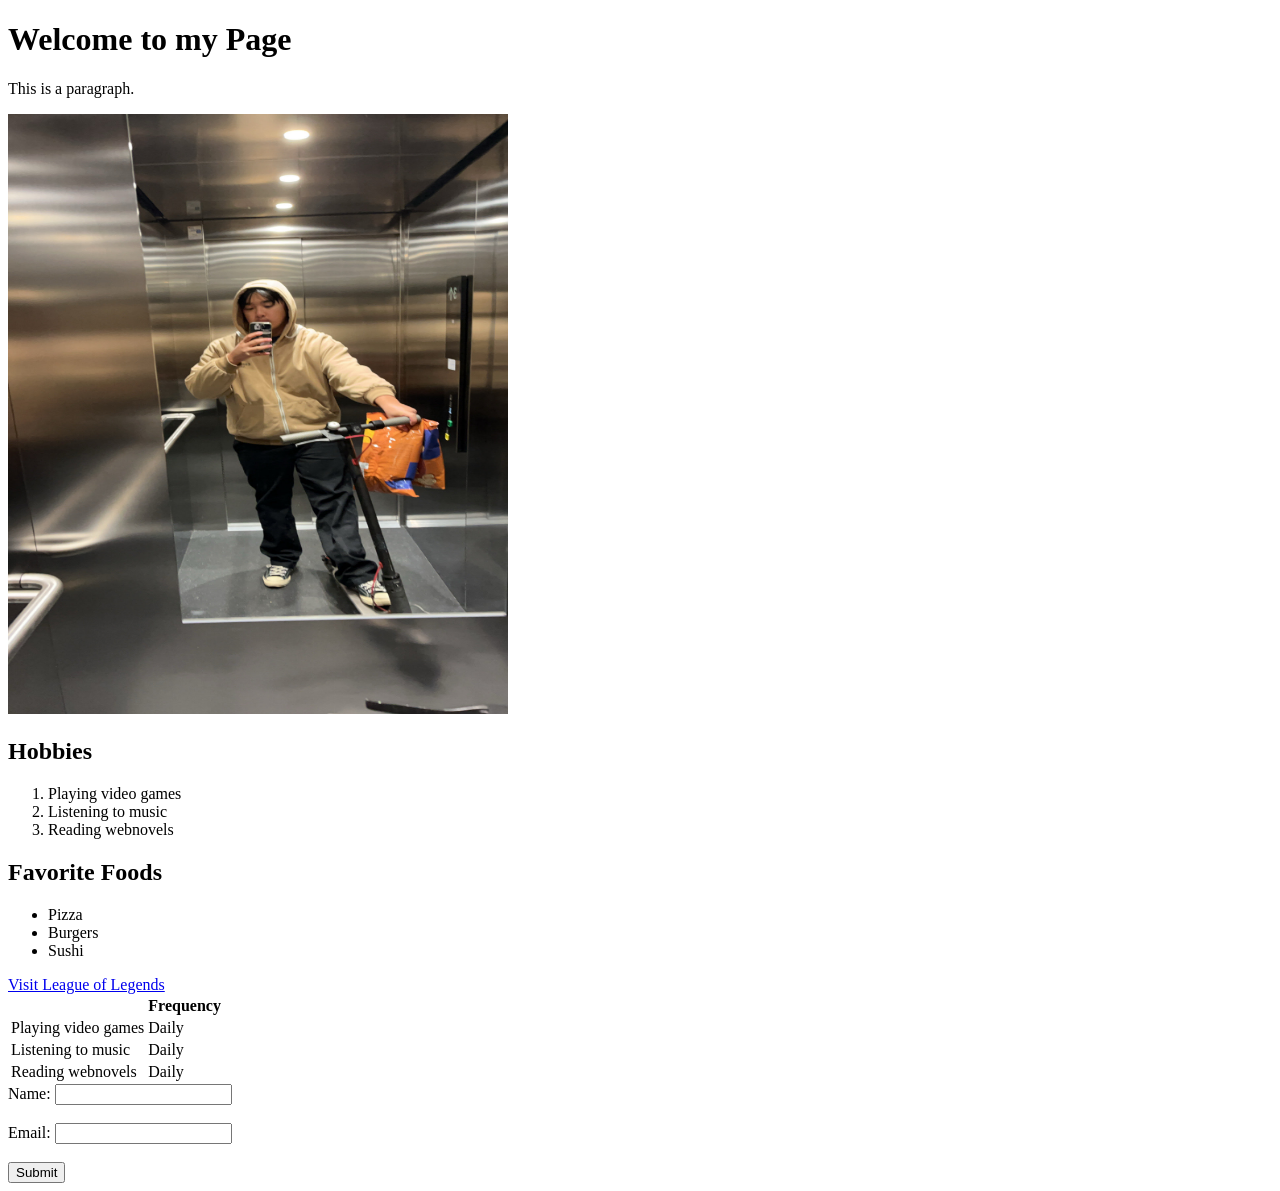
<file: ws_01/index.html>
<!DOCTYPE html>
<html lang="en">
<head>
    <meta charset="UTF-8">
    <meta name="viewport" content="width=device-width, initial-scale=1.0">
    <title>My First HTML Page</title>
</head>
<body>
    <h1>Welcome to my Page</h1>
    <p>This is a paragraph.</p>
    <img src="image.png" alt="Own picture Phong Tran" width="500" height="600">
<h2>Hobbies</h2>
<ol>
    <li>Playing video games</li>
    <li>Listening to music</li>
    <li>Reading webnovels</li>
</ol>
<h2>Favorite Foods</h2>
<ul>
    <li>Pizza</li>
    <li>Burgers</li>
    <li>Sushi</li>
</ul>
<a href="https://www.leagueoflegends.com/en-us/news/tags/patch-notes/  ">Visit League of Legends</a>
<table>
    <tr>
        <th></th>
        <th>Frequency</th>
    </tr>
    <tr>
        <td>Playing video games</td>
        <td>Daily</td>
    </tr>
    <tr>
        <td>Listening to music</td>
        <td>Daily</td>
    </tr>
    <tr>
        <td>Reading webnovels</td>
        <td>Daily</td>
    </tr>
</table>
<form>
    <label for="name">Name:</label>
    <input type="text" id="name" name="name"><br><br>
    <label for="email">Email:</label>
    <input type="email" id="email" name="email"><br><br>
    <input type="submit" value="Submit">
</form>
</body>
</html>
</file>
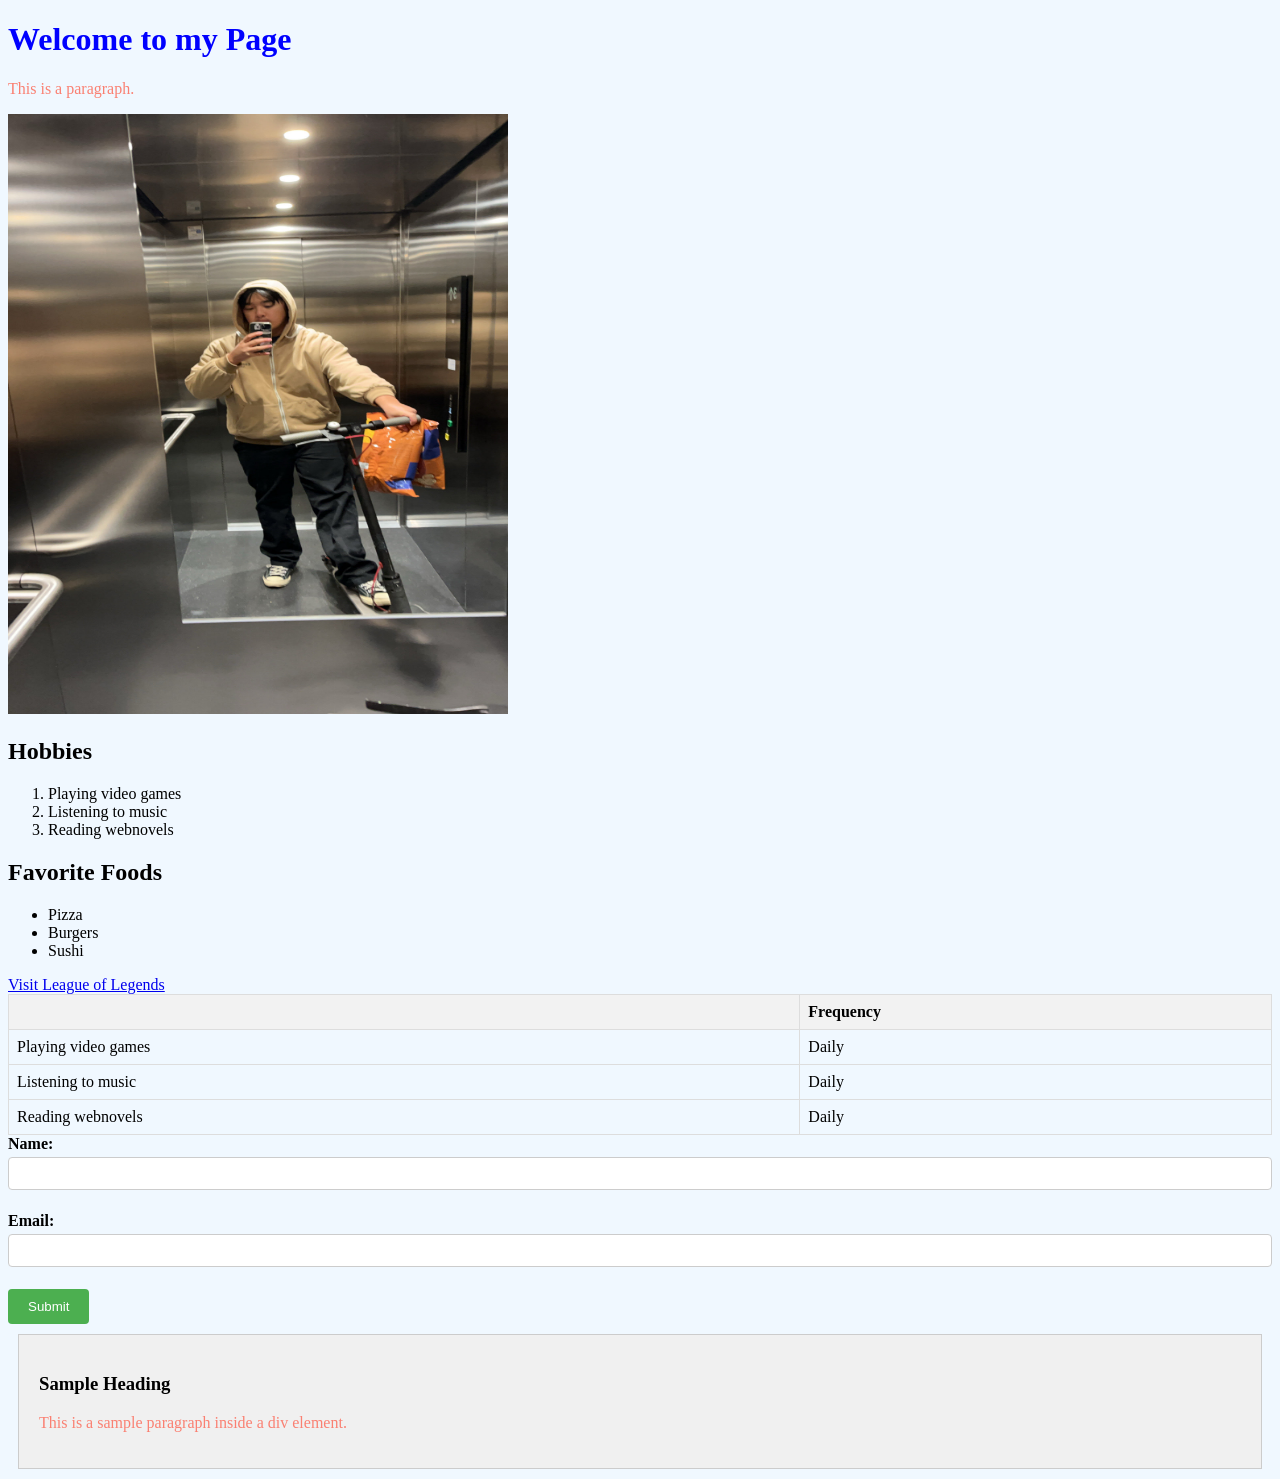
<file: ws_02/index.html>
<!DOCTYPE html>
<html lang="en">
<head>
    <meta charset="UTF-8">
    <meta name="viewport" content="width=device-width, initial-scale=1.0">
    <title>My First HTML Page</title>
    <link rel="stylesheet" href="main.css"> 
</head>
<body>
    <style>
        h1 {
            color: blue;
        }
    </style>
    <h1>Welcome to my Page</h1>
    <p>This is a paragraph.</p>
    <img src="image.png" alt="Own picture Phong Tran" width="500" height="600">
<h2>Hobbies</h2>
<ol>
    <li>Playing video games</li>
    <li>Listening to music</li>
    <li>Reading webnovels</li>
</ol>
<h2>Favorite Foods</h2>
<ul>
    <li>Pizza</li>
    <li>Burgers</li>
    <li>Sushi</li>
</ul>
<a href="https://www.leagueoflegends.com/en-us/news/tags/patch-notes/  ">Visit League of Legends</a>
<table>
    <tr>
        <th></th>
        <th>Frequency</th>
    </tr>
    <tr>
        <td>Playing video games</td>
        <td>Daily</td>
    </tr>
    <tr>
        <td>Listening to music</td>
        <td>Daily</td>
    </tr>
    <tr>
        <td>Reading webnovels</td>
        <td>Daily</td>
    </tr>
</table>
<form>
    <label for="name">Name:</label>
    <input type="text" id="name" name="name"><br><br>
    <label for="email">Email:</label>
    <input type="email" id="email" name="email"><br><br>
    <input type="submit" value="Submit">
</form>
</body>
</html>
<div class="content-box">
    <h3>Sample Heading</h3>
    <p>This is a sample paragraph inside a div element.</p>

</div>
</file>
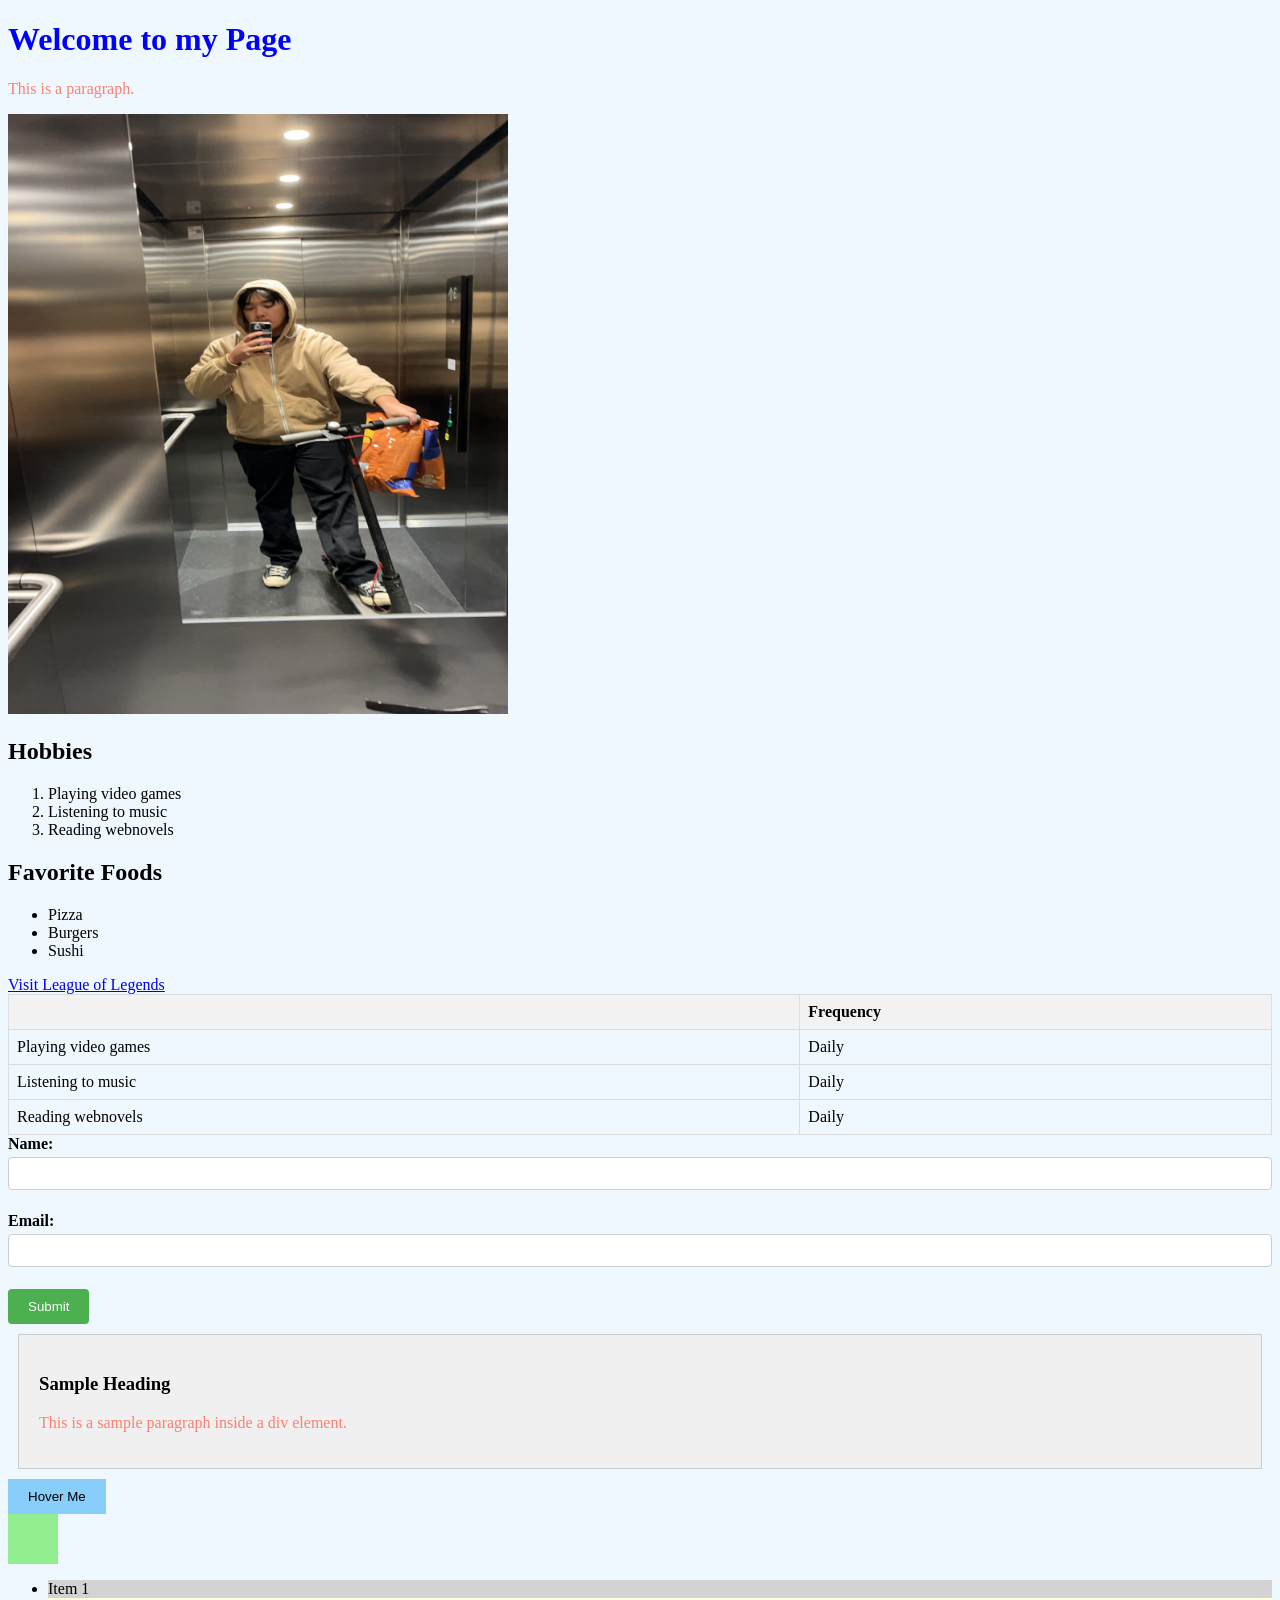
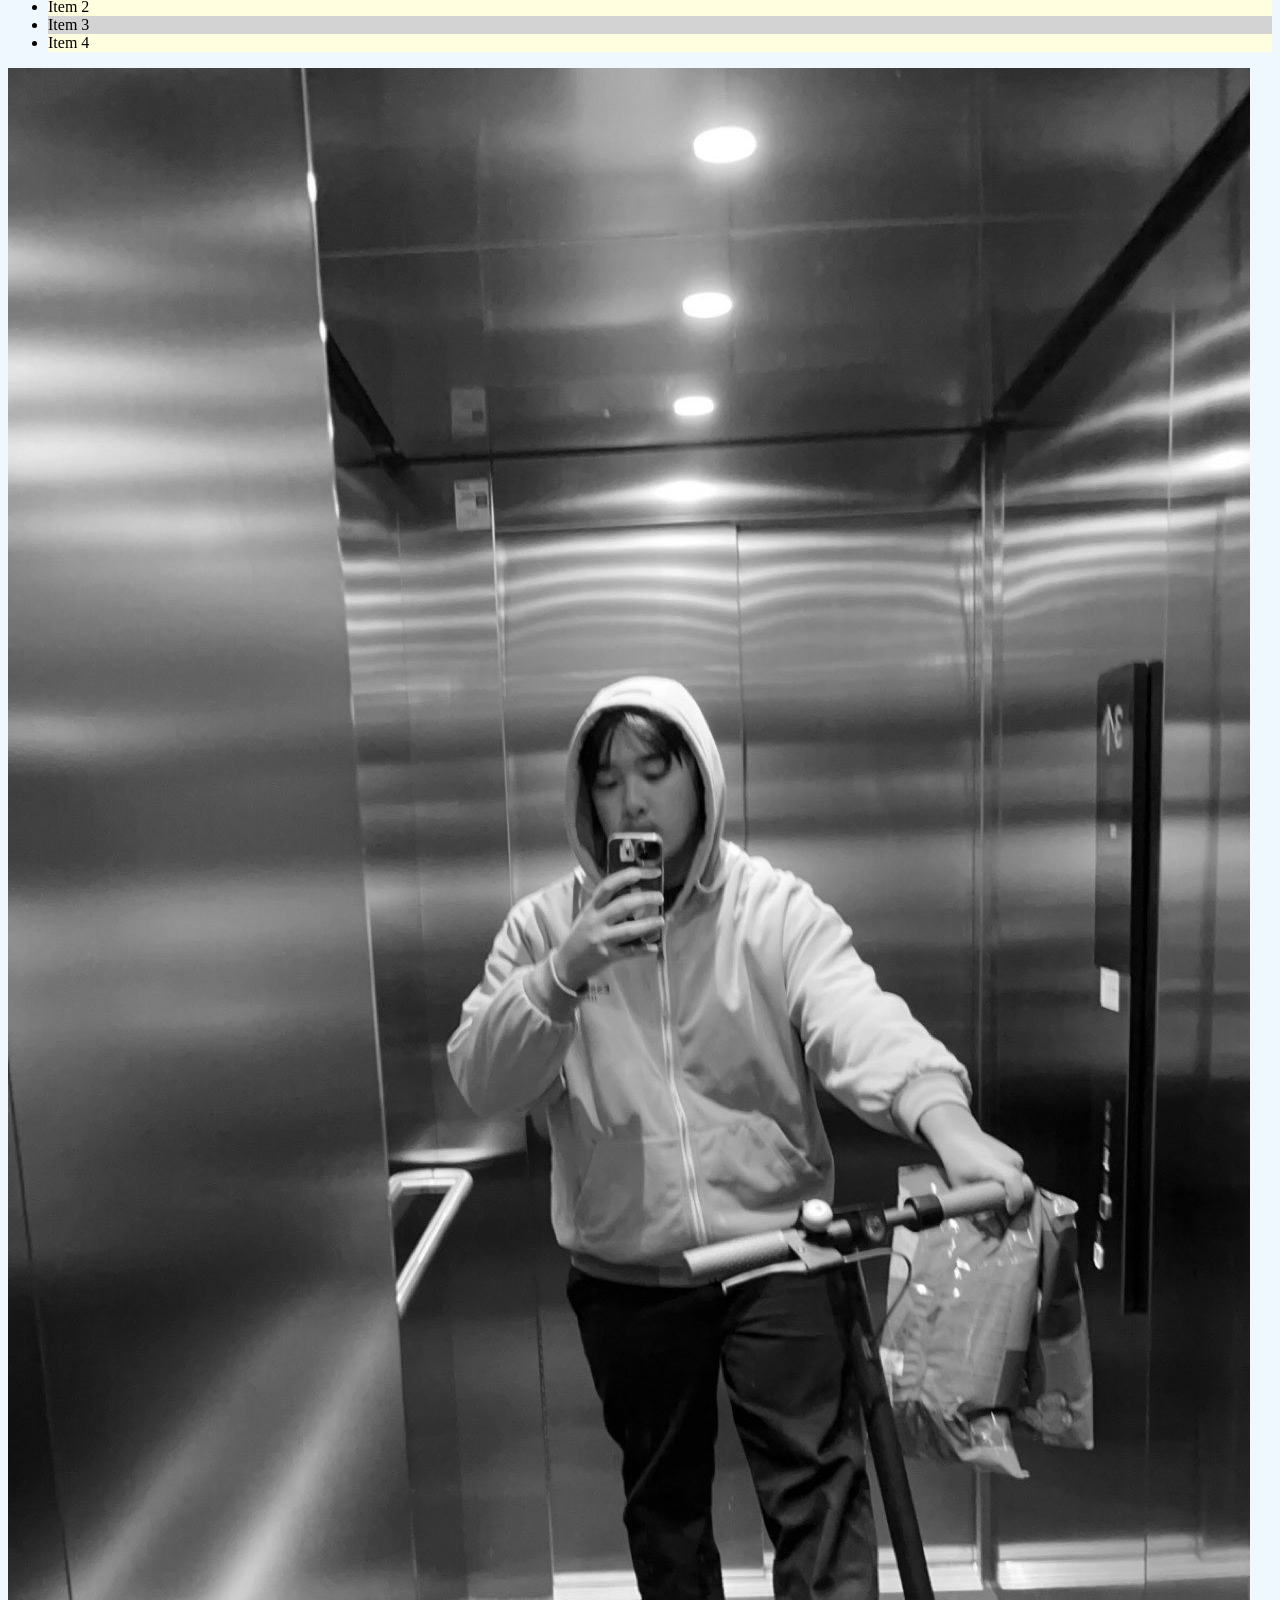
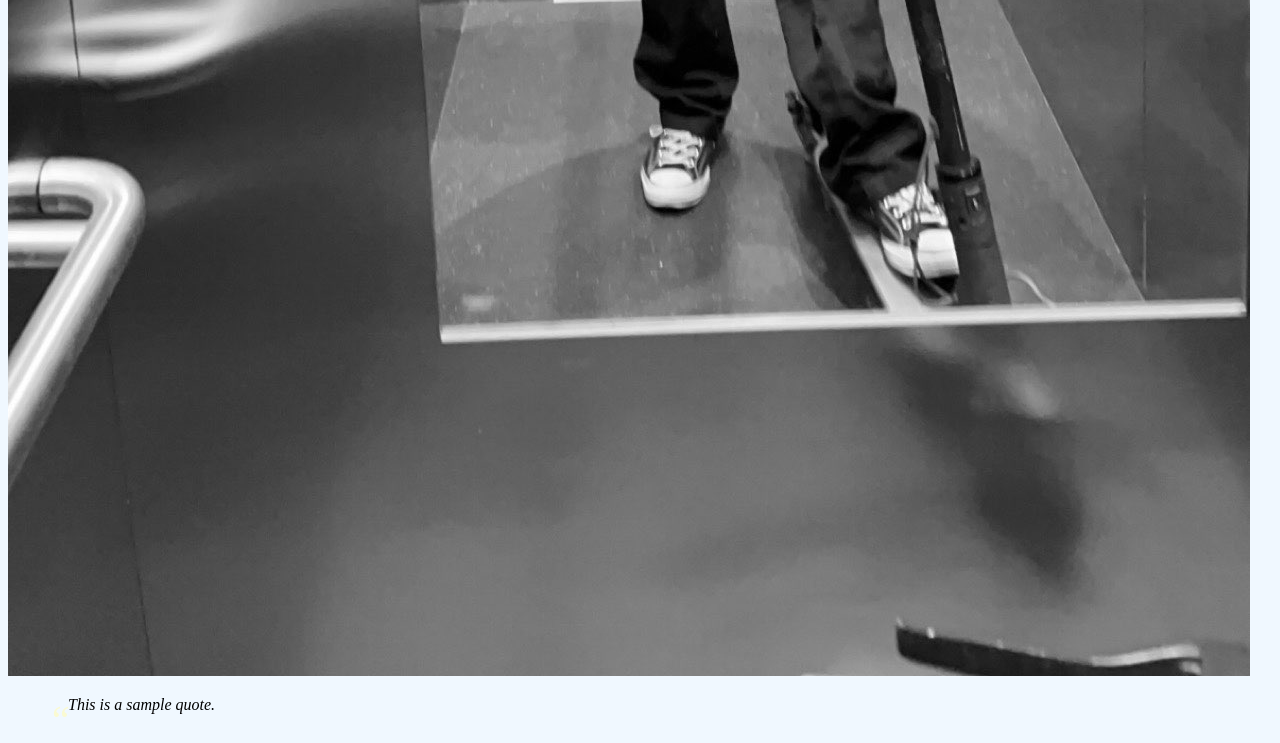
<file: ws_03/index.html>
<!DOCTYPE html>
<html lang="en">
<head>
    <meta charset="UTF-8">
    <meta name="viewport" content="width=device-width, initial-scale=1.0">
    <title>My First HTML Page</title>
    <link rel="stylesheet" href="main.css"> 
</head>
<body>
    <style>
        h1 {
            color: blue;
        }
    </style>
    <h1>Welcome to my Page</h1>
    <p>This is a paragraph.</p>
    <img src="image.png" alt="Own picture Phong Tran" width="500" height="600">
<h2>Hobbies</h2>
<ol>
    <li>Playing video games</li>
    <li>Listening to music</li>
    <li>Reading webnovels</li>
</ol>
<h2>Favorite Foods</h2>
<ul>
    <li>Pizza</li>
    <li>Burgers</li>
    <li>Sushi</li>
</ul>
<a href="https://www.leagueoflegends.com/en-us/news/tags/patch-notes/  ">Visit League of Legends</a>
<table>
    <tr>
        <th></th>
        <th>Frequency</th>
    </tr>
    <tr>
        <td>Playing video games</td>
        <td>Daily</td>
    </tr>
    <tr>
        <td>Listening to music</td>
        <td>Daily</td>
    </tr>
    <tr>
        <td>Reading webnovels</td>
        <td>Daily</td>
    </tr>
</table>
<form>
    <label for="name">Name:</label>
    <input type="text" id="name" name="name"><br><br>
    <label for="email">Email:</label>
    <input type="email" id="email" name="email"><br><br>
    <input type="submit" value="Submit">
</form>
</body>
</html>
<div class="content-box">
    <h3>Sample Heading</h3>
    <p>This is a sample paragraph inside a div element.</p>

</div>
<button class="transition-button">Hover Me</button>
<div class="animation-box"> 
</div>
<ul class="pseudo-list">
    <li>Item 1</li>
    <li>Item 2</li>
    <li>Item 3</li>
    <li>Item 4</li>
</ul>
<img src="./image.png" alt="Sample Image" class="filter-image">
<blockquote class="quote">
    This is a sample quote.
</blockquote>
</file>
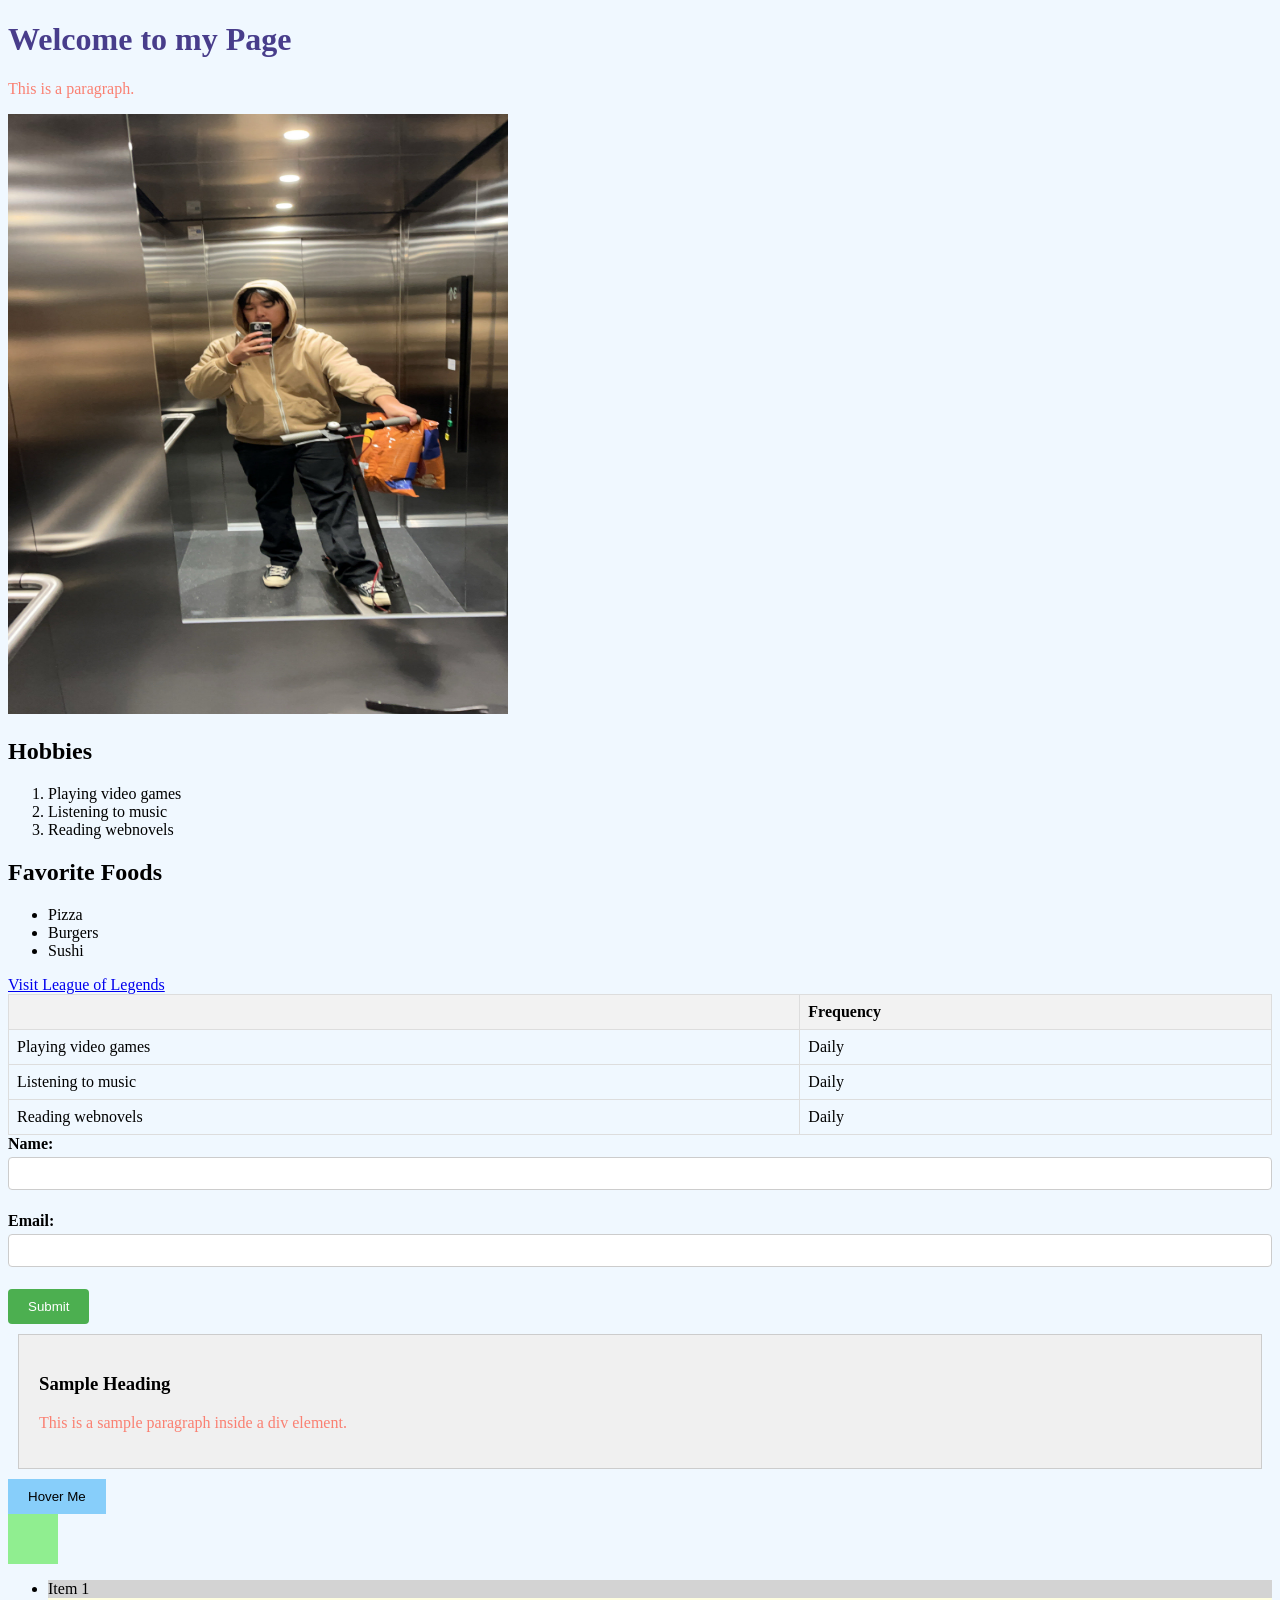
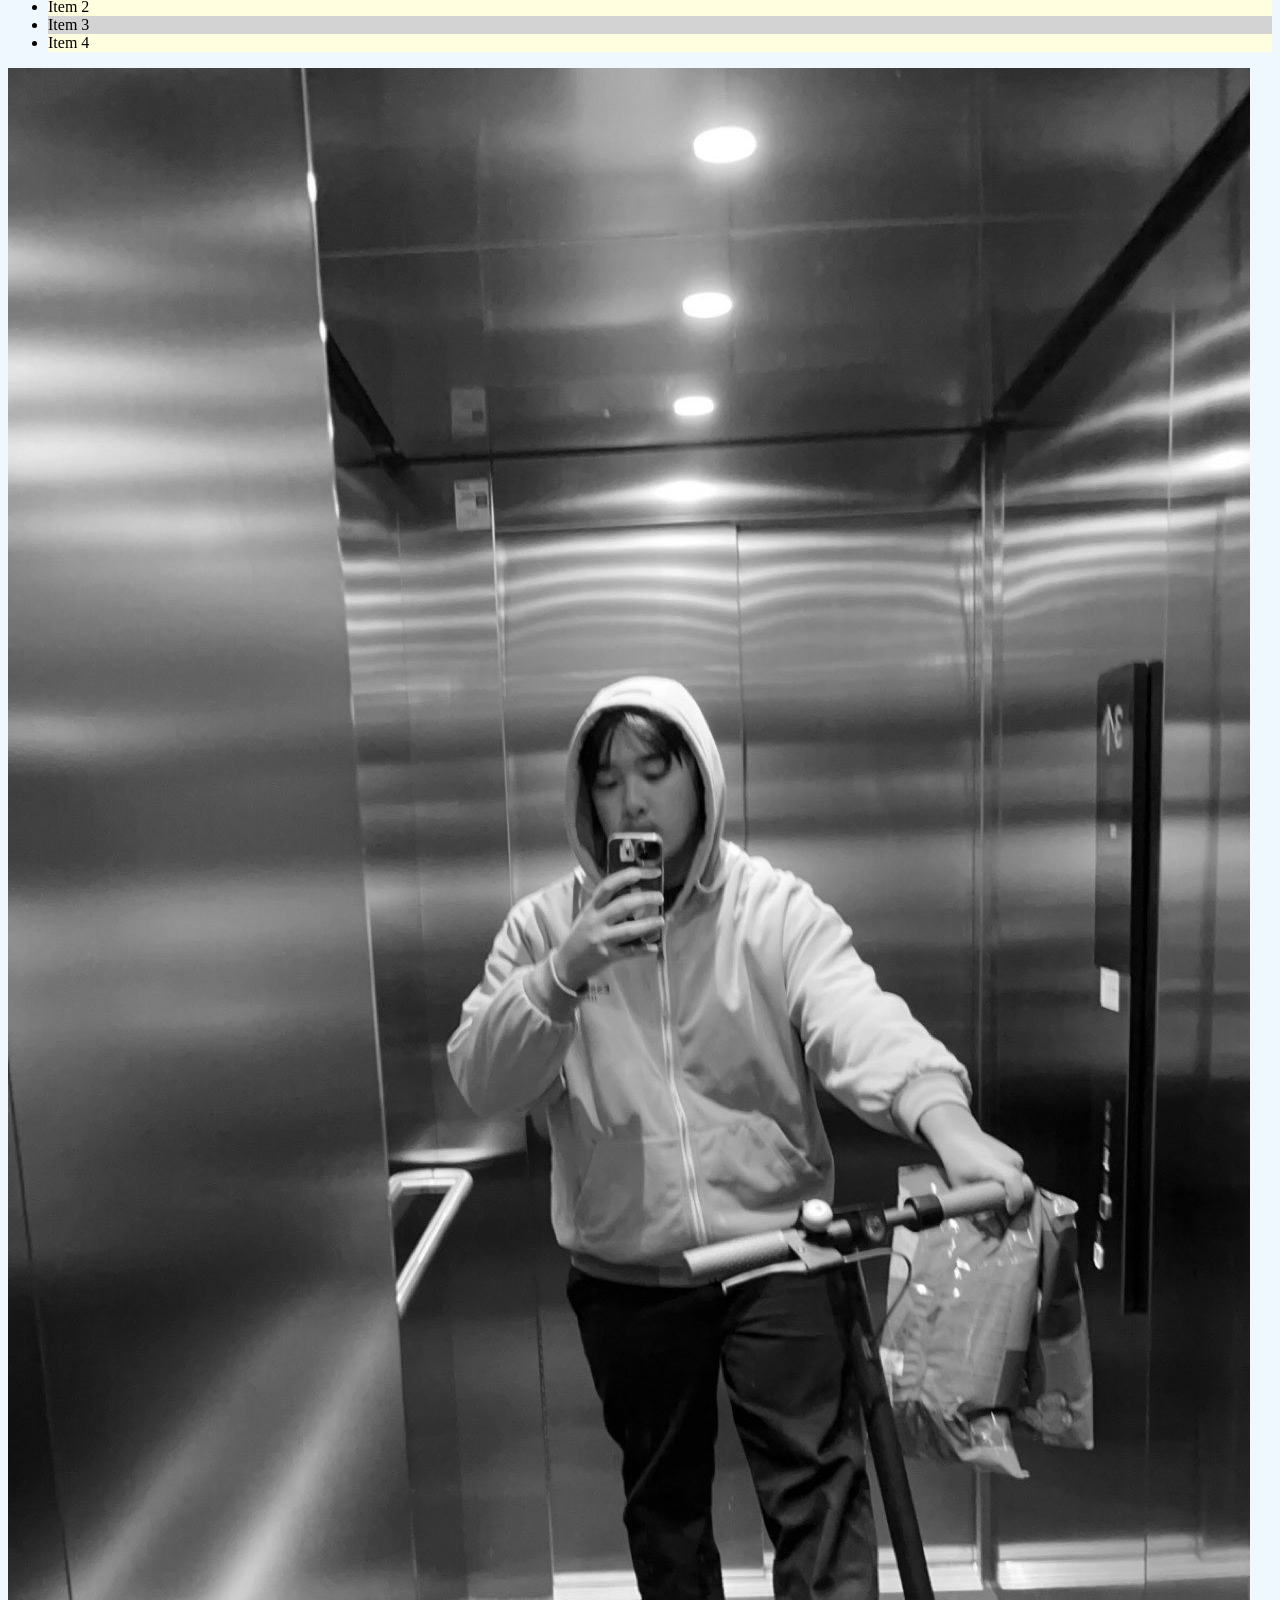
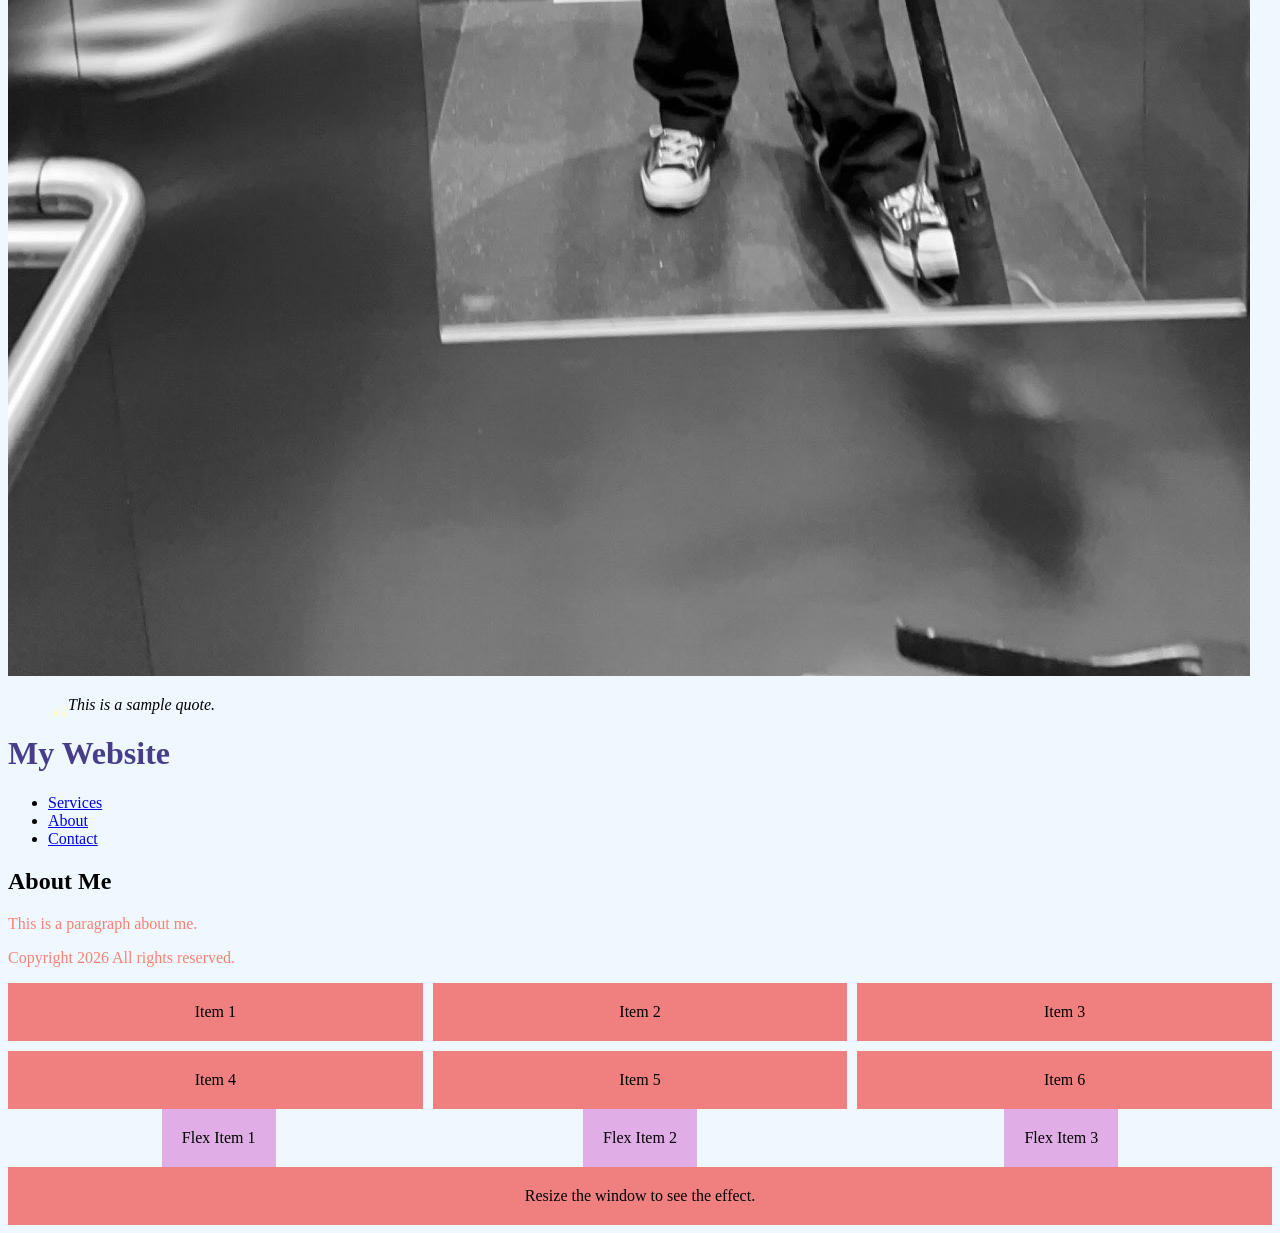
<file: ws_04/index.html>
<!DOCTYPE html>
<html lang="en">
<head>
    <meta charset="UTF-8">
    <meta name="viewport" content="width=device-width, initial-scale=1.0">
    <title>My First HTML Page</title>
    <link rel="stylesheet" href="main.css"> 
</head>
<body>
    <h1>Welcome to my Page</h1>
    <p>This is a paragraph.</p>
    <img src="image.png" alt="Own picture Phong Tran" width="500" height="600">
<h2>Hobbies</h2>
<ol>
    <li>Playing video games</li>
    <li>Listening to music</li>
    <li>Reading webnovels</li>
</ol>
<h2>Favorite Foods</h2>
<ul>
    <li>Pizza</li>
    <li>Burgers</li>
    <li>Sushi</li>
</ul>
<a href="https://www.leagueoflegends.com/en-us/news/tags/patch-notes/  ">Visit League of Legends</a>
<table>
    <tr>
        <th></th>
        <th>Frequency</th>
    </tr>
    <tr>
        <td>Playing video games</td>
        <td>Daily</td>
    </tr>
    <tr>
        <td>Listening to music</td>
        <td>Daily</td>
    </tr>
    <tr>
        <td>Reading webnovels</td>
        <td>Daily</td>
    </tr>
</table>
<form>
    <label for="name">Name:</label>
    <input type="text" id="name" name="name"><br><br>
    <label for="email">Email:</label>
    <input type="email" id="email" name="email"><br><br>
    <input type="submit" value="Submit">
</form>
<div class="content-box">
    <h3>Sample Heading</h3>
    <p>This is a sample paragraph inside a div element.</p>

</div>
<button class="transition-button">Hover Me</button>
<div class="animation-box"> 
</div>
<ul class="pseudo-list">
    <li>Item 1</li>
    <li>Item 2</li>
    <li>Item 3</li>
    <li>Item 4</li>
</ul>
<img src="./image.png" alt="Sample Image" class="filter-image">
<blockquote class="quote">
    This is a sample quote.
</blockquote>

<header>
    <h1>My Website</h1>
    <nav>
        <ul>
            <li><a href="#services">Services</a></li>
            <li><a href="#about">About</a></li>
            <li><a href="#contact">Contact</a></li>
        </ul>
    </nav>
</header>

<main>
    <section id="about">
        <h2>About Me</h2>
        <p>This is a paragraph about me.</p>
    </section>
</main>
<footer>
    <p>Copyright 2026 All rights reserved.</p>
</footer>

<div class="grid-container">
    <div class="grid-item">Item 1</div>
    <div class="grid-item">Item 2</div>
    <div class="grid-item">Item 3</div>
    <div class="grid-item">Item 4</div>
    <div class="grid-item">Item 5</div>
    <div class="grid-item">Item 6</div>
</div>
<div class="flex-container">
    <div class="flex-item">Flex Item 1</div>
    <div class="flex-item">Flex Item 2</div>
    <div class="flex-item">Flex Item 3</div>
</div>
<div class="responsive-box">Resize the window to see the effect.</div>
</body>
</html>
</file>
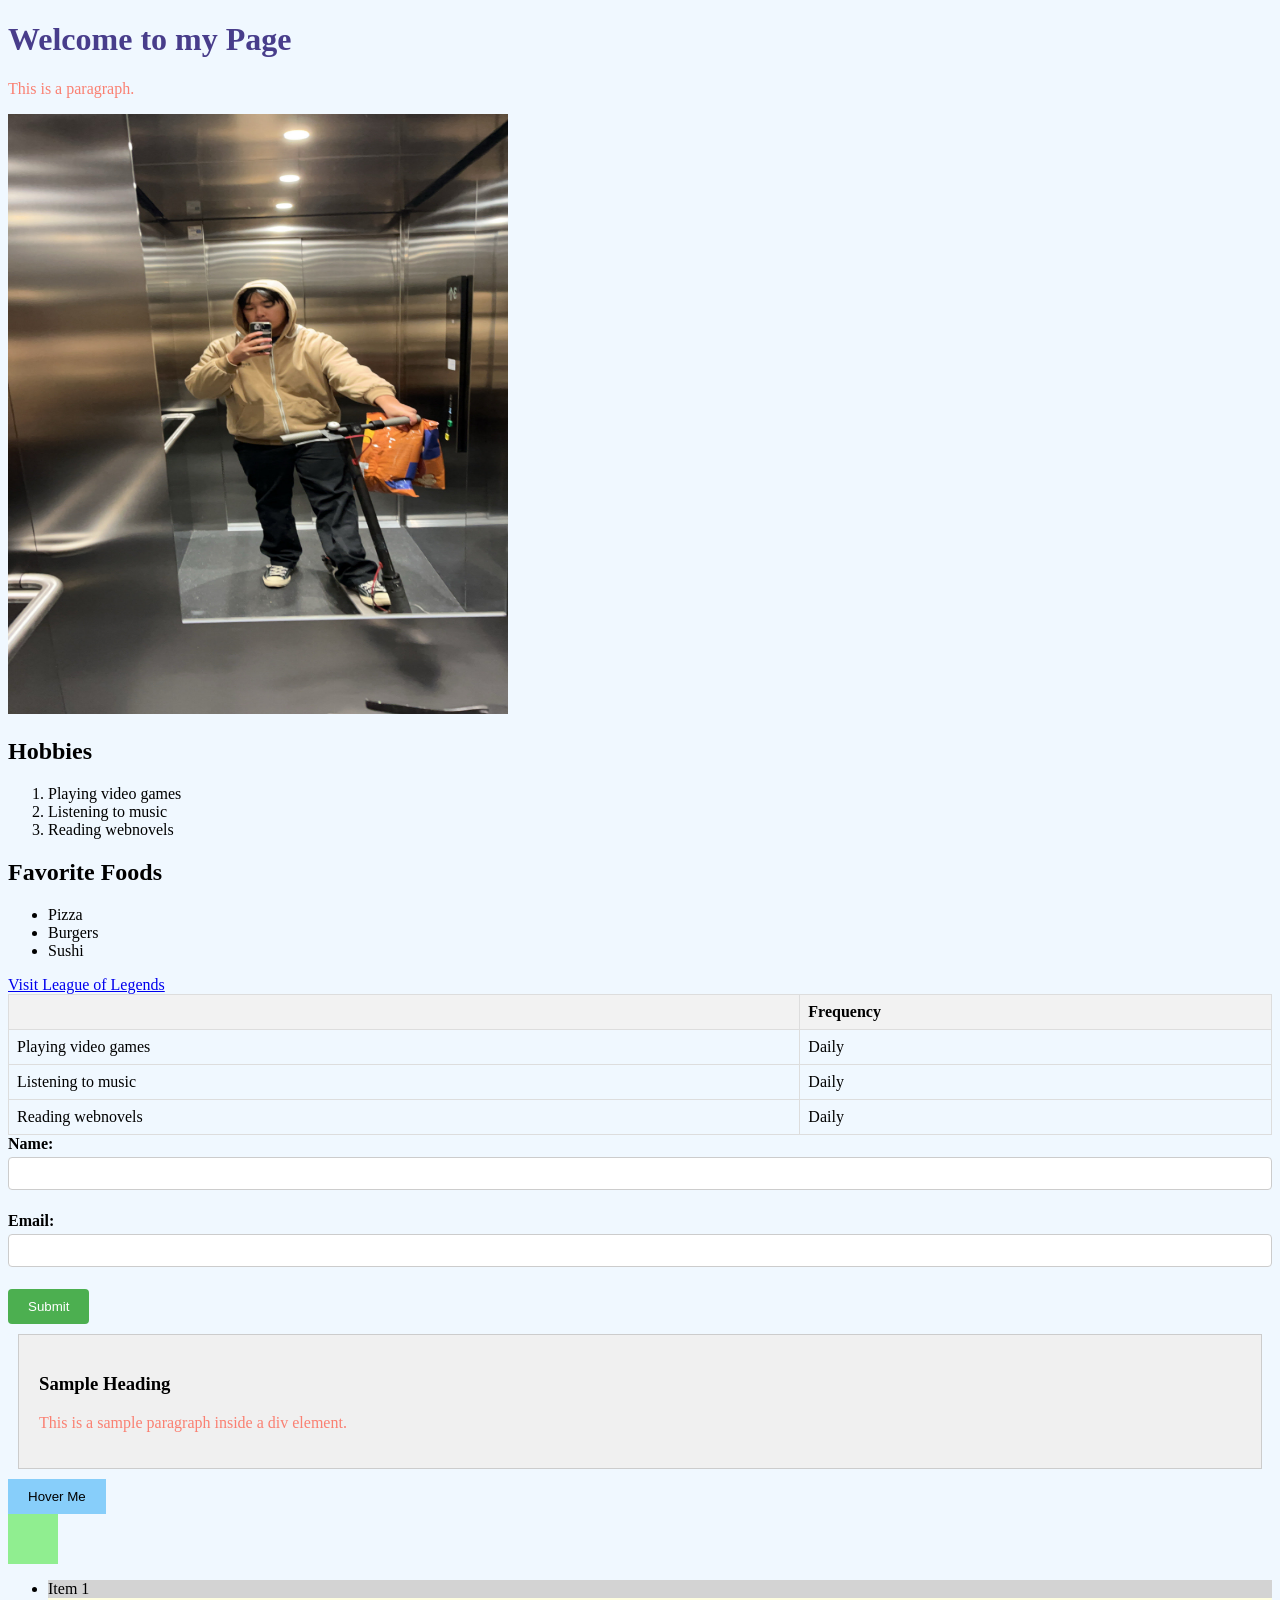
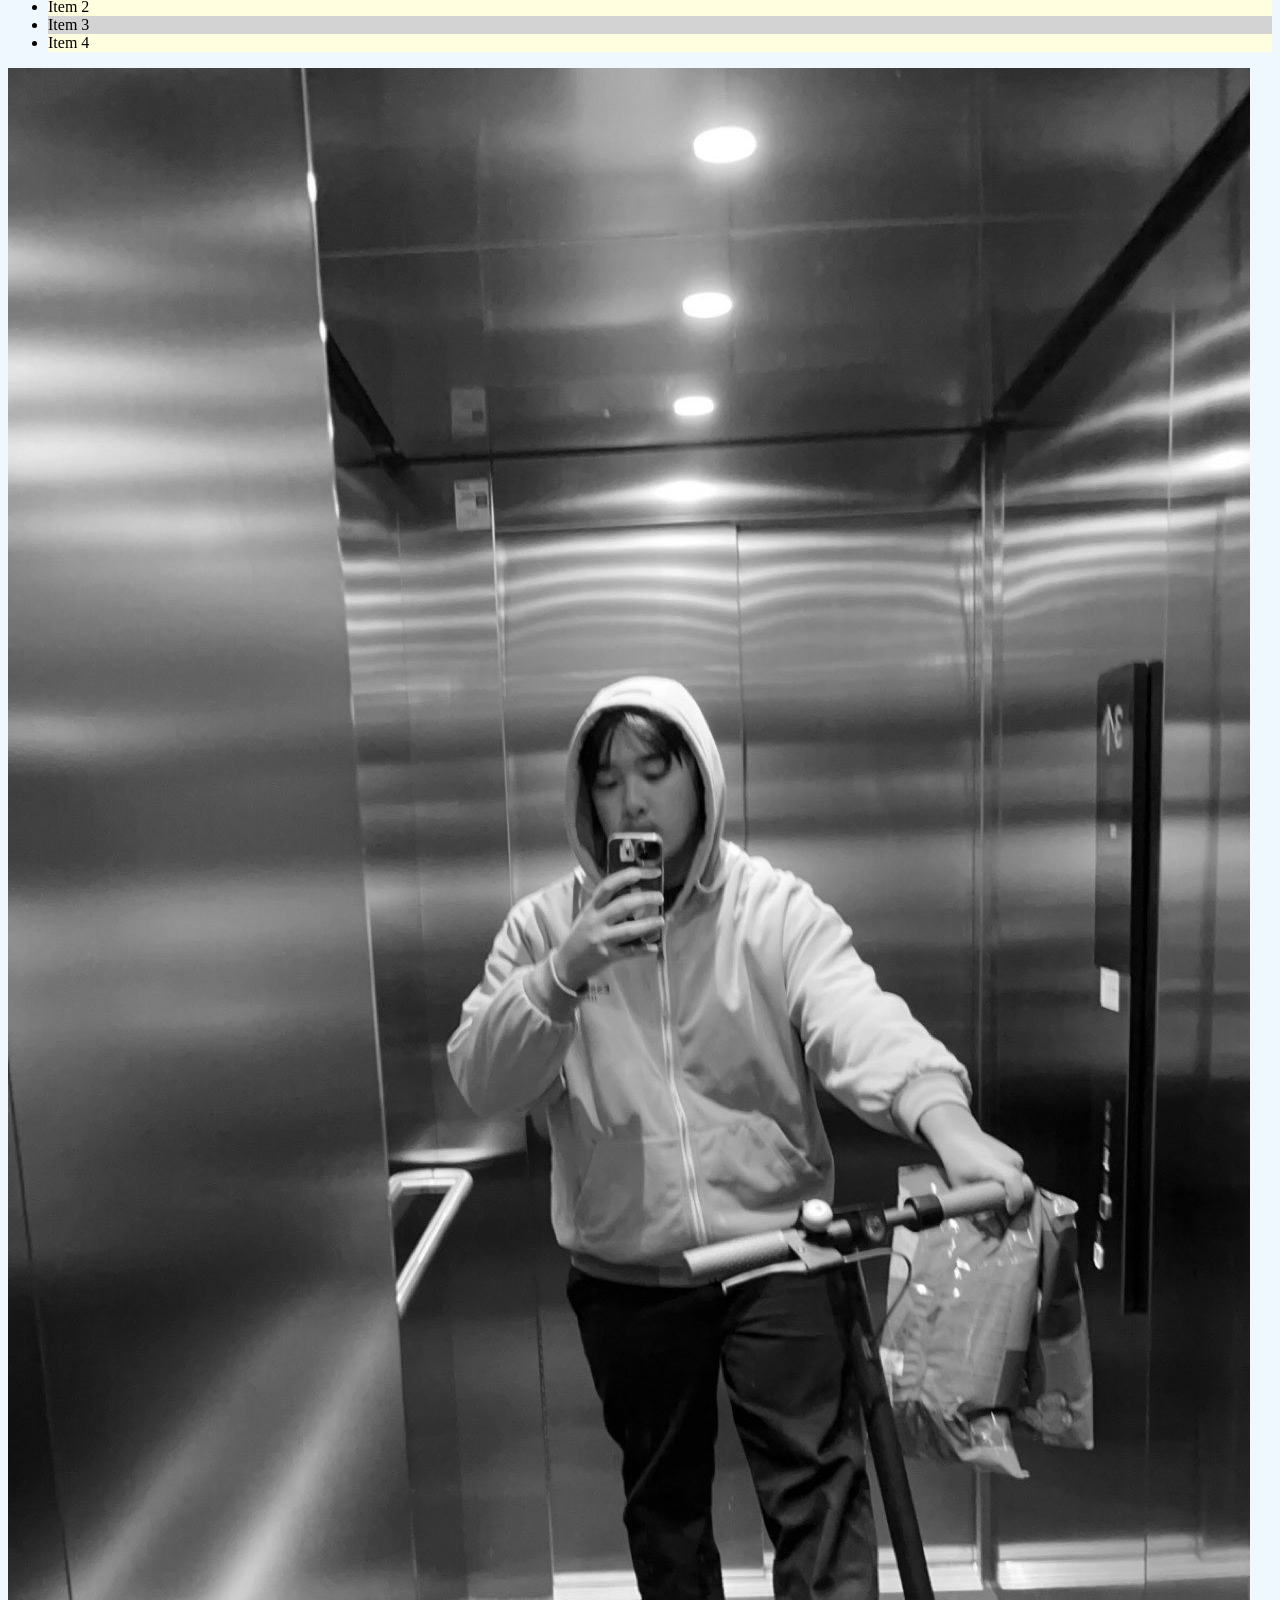
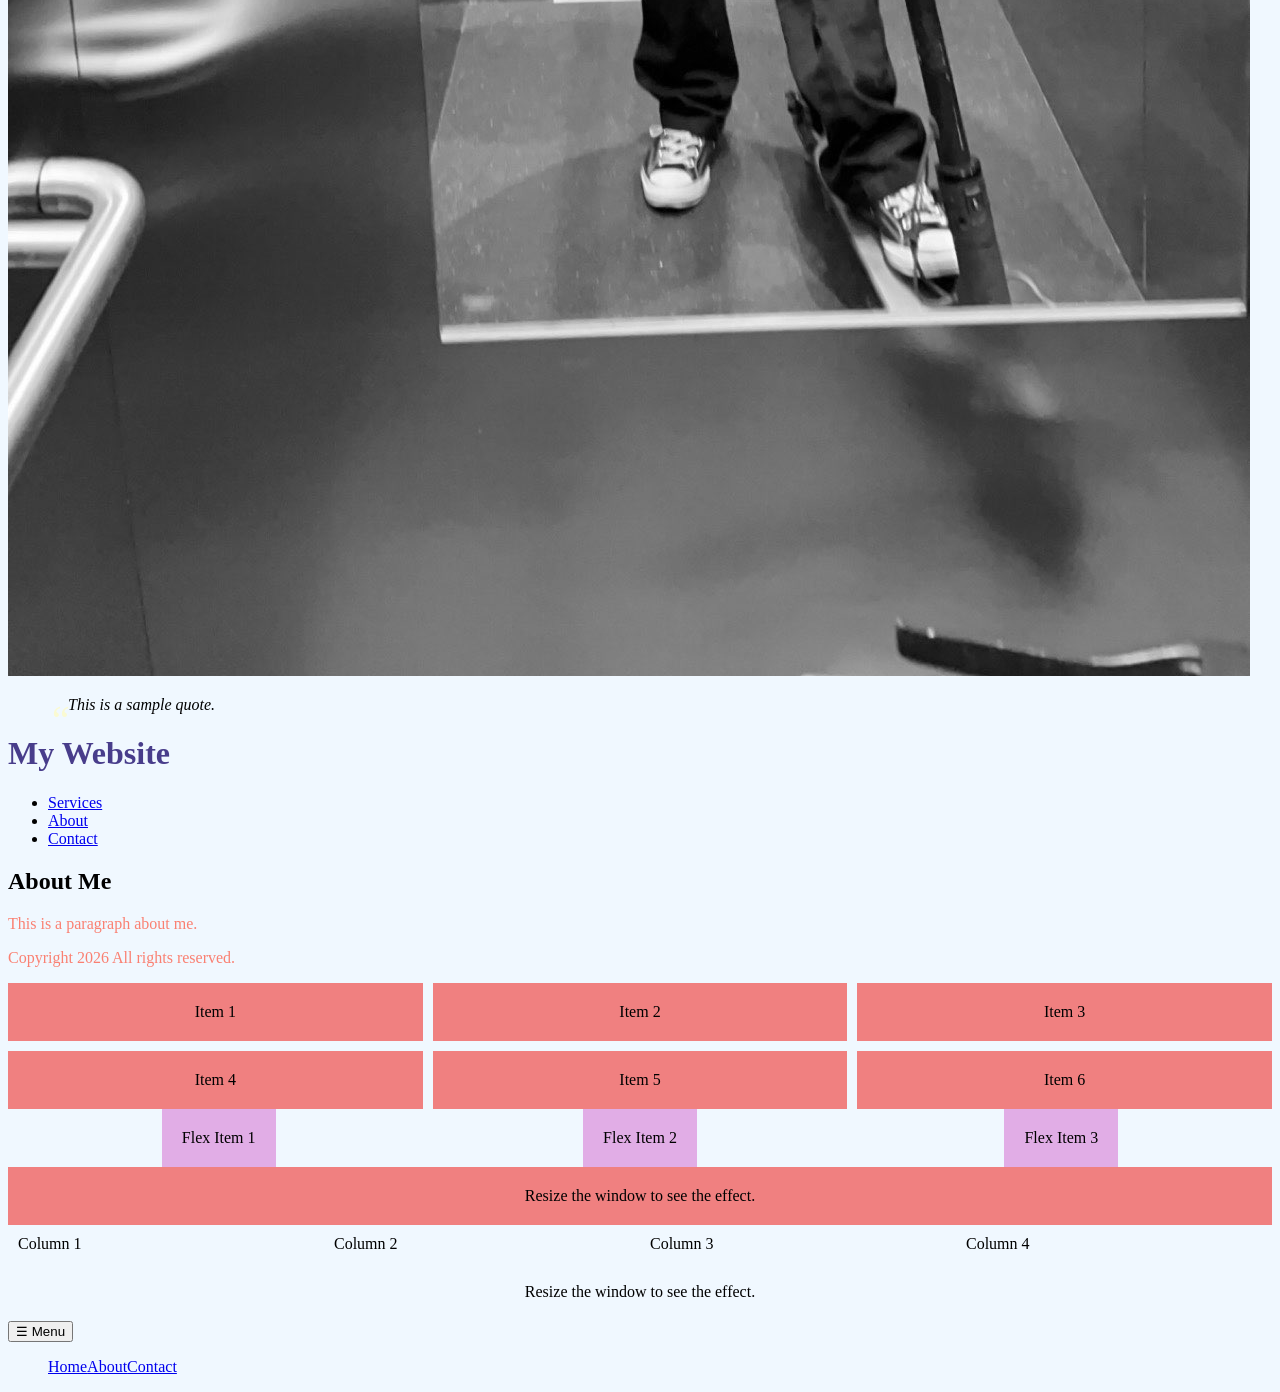
<file: ws_05/index.html>
<!DOCTYPE html>
<html lang="en">
<head>
    <meta charset="UTF-8">
    <meta name="viewport" content="width=device-width, initial-scale=1.0">
    <title>My First HTML Page</title>
    <link rel="stylesheet" href="main.css"> 
</head>
<body>
    <h1>Welcome to my Page</h1>
    <p>This is a paragraph.</p>
    <img src="image.png" alt="Own picture Phong Tran" width="500" height="600">
<h2>Hobbies</h2>
<ol>
    <li>Playing video games</li>
    <li>Listening to music</li>
    <li>Reading webnovels</li>
</ol>
<h2>Favorite Foods</h2>
<ul>
    <li>Pizza</li>
    <li>Burgers</li>
    <li>Sushi</li>
</ul>
<a href="https://www.leagueoflegends.com/en-us/news/tags/patch-notes/  ">Visit League of Legends</a>
<table>
    <tr>
        <th></th>
        <th>Frequency</th>
    </tr>
    <tr>
        <td>Playing video games</td>
        <td>Daily</td>
    </tr>
    <tr>
        <td>Listening to music</td>
        <td>Daily</td>
    </tr>
    <tr>
        <td>Reading webnovels</td>
        <td>Daily</td>
    </tr>
</table>
<form>
    <label for="name">Name:</label>
    <input type="text" id="name" name="name"><br><br>
    <label for="email">Email:</label>
    <input type="email" id="email" name="email"><br><br>
    <input type="submit" value="Submit">
</form>
<div class="content-box">
    <h3>Sample Heading</h3>
    <p>This is a sample paragraph inside a div element.</p>

</div>
<button class="transition-button">Hover Me</button>
<div class="animation-box"> 
</div>
<ul class="pseudo-list">
    <li>Item 1</li>
    <li>Item 2</li>
    <li>Item 3</li>
    <li>Item 4</li>
</ul>
<img src="./image.png" alt="Sample Image" class="filter-image">
<blockquote class="quote">
    This is a sample quote.
</blockquote>

<header>
    <h1>My Website</h1>
    <nav>
        <ul>
            <li><a href="#services">Services</a></li>
            <li><a href="#about">About</a></li>
            <li><a href="#contact">Contact</a></li>
        </ul>
    </nav>
</header>

<main>
    <section id="about">
        <h2>About Me</h2>
        <p>This is a paragraph about me.</p>
    </section>
</main>
<footer>
    <p>Copyright 2026 All rights reserved.</p>
</footer>

<div class="grid-container">
    <div class="grid-item">Item 1</div>
    <div class="grid-item">Item 2</div>
    <div class="grid-item">Item 3</div>
    <div class="grid-item">Item 4</div>
    <div class="grid-item">Item 5</div>
    <div class="grid-item">Item 6</div>
</div>
<div class="flex-container">
    <div class="flex-item">Flex Item 1</div>
    <div class="flex-item">Flex Item 2</div>
    <div class="flex-item">Flex Item 3</div>
</div>
<div class="responsive-box">Resize the window to see the effect.</div>

<div class="responsive-container">
    <div class="column">Column 1</div>
    <div class="column">Column 2</div>
    <div class="column">Column 3</div>
    <div class="column">Column 4</div>
</div>

<div class="media-query-box">Resize the window to see the effect.</div>

<nav class="responsive-nav">
    <button class="menu-toggle">☰ Menu</button>
    <ul class="nav-list">
        <li><a href="#">Home</a></li>
        <li><a href="#">About</a></li>
        <li><a href="#">Contact</a></li>
    </ul>
</nav>


















</body>
</html>
</file>
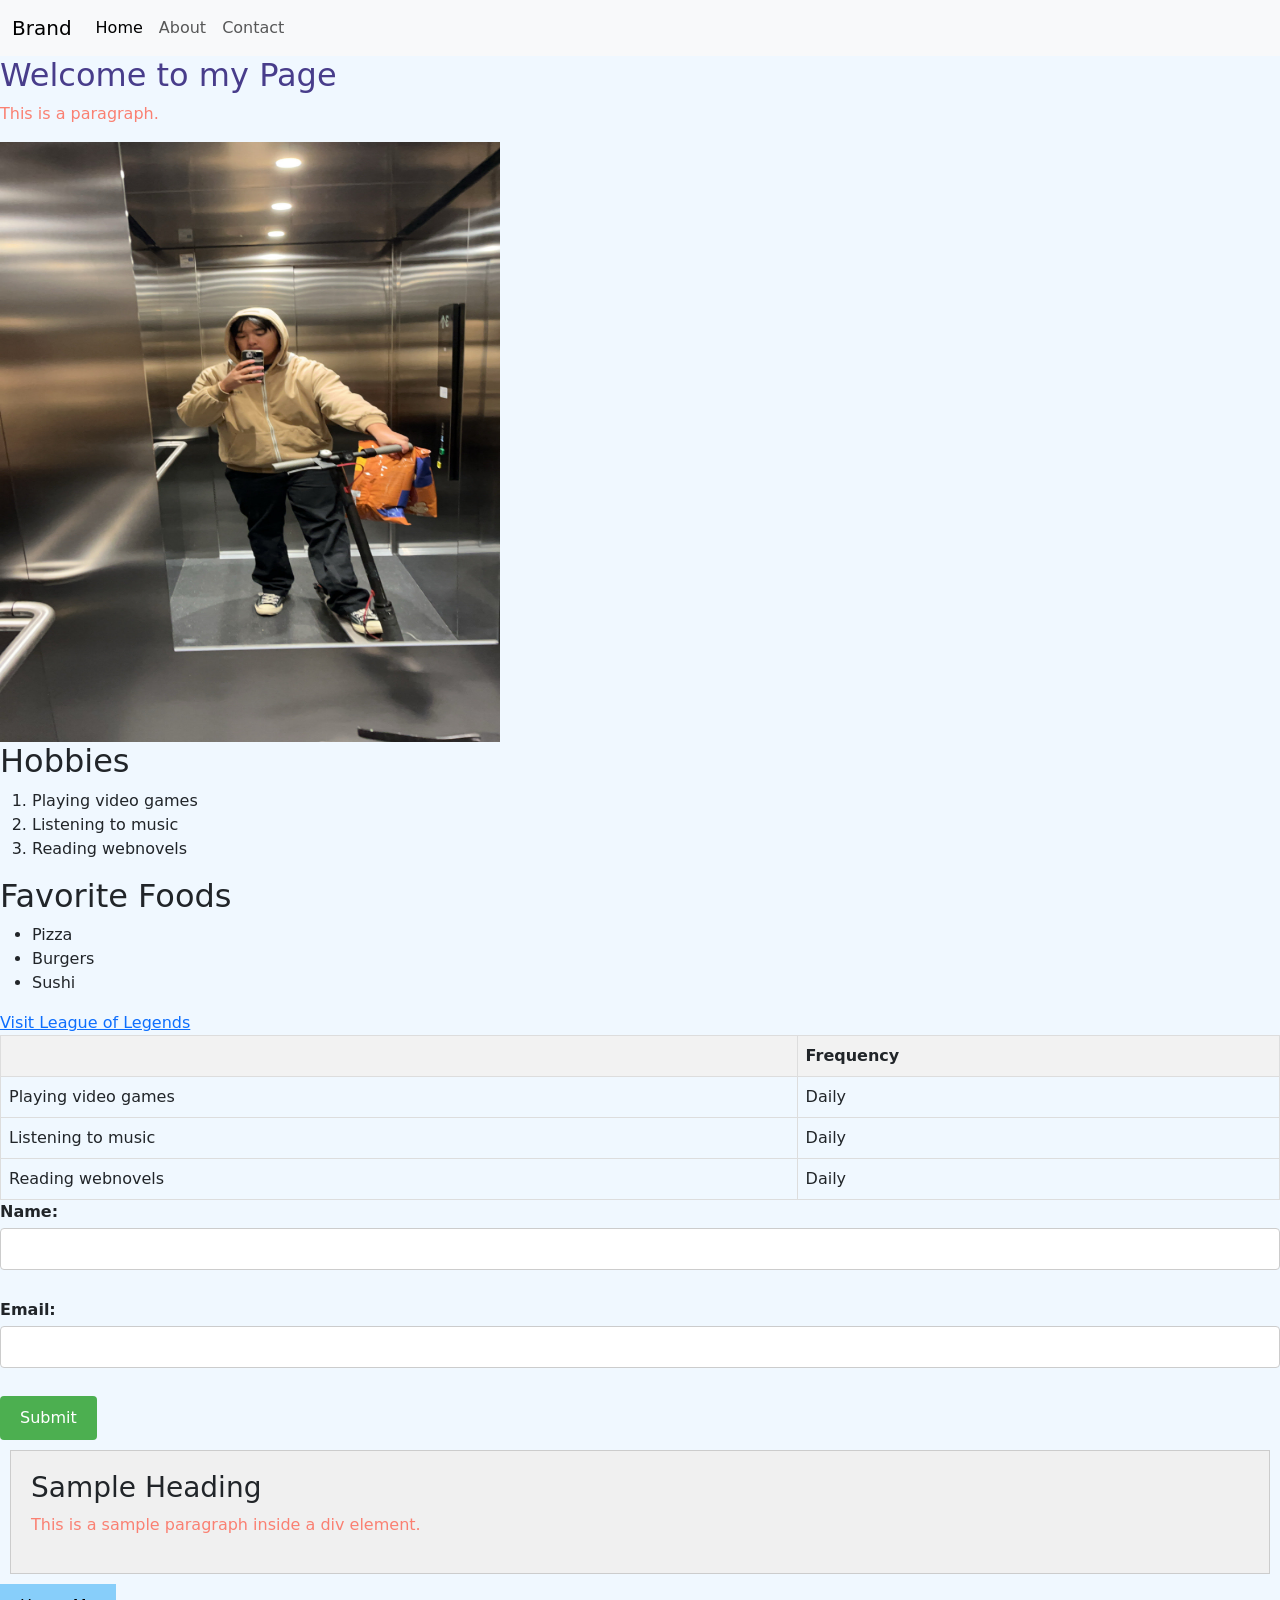
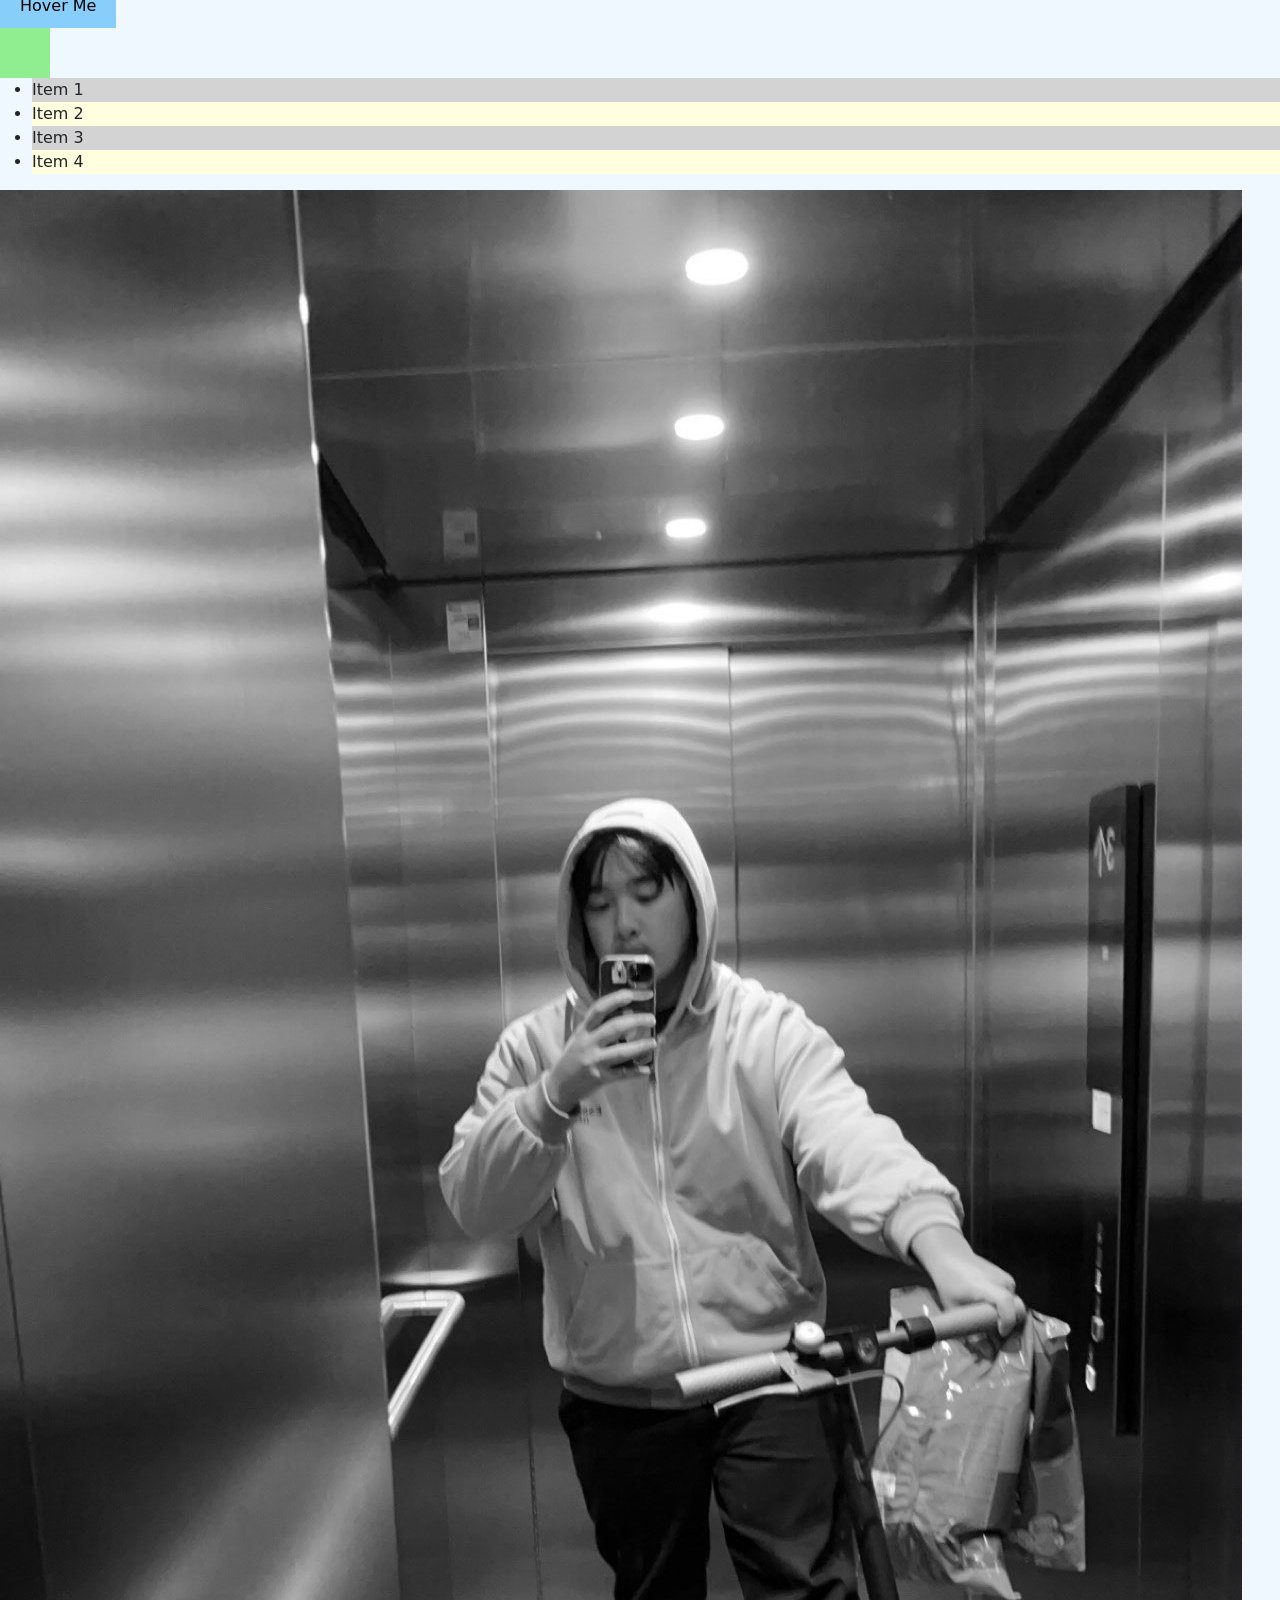
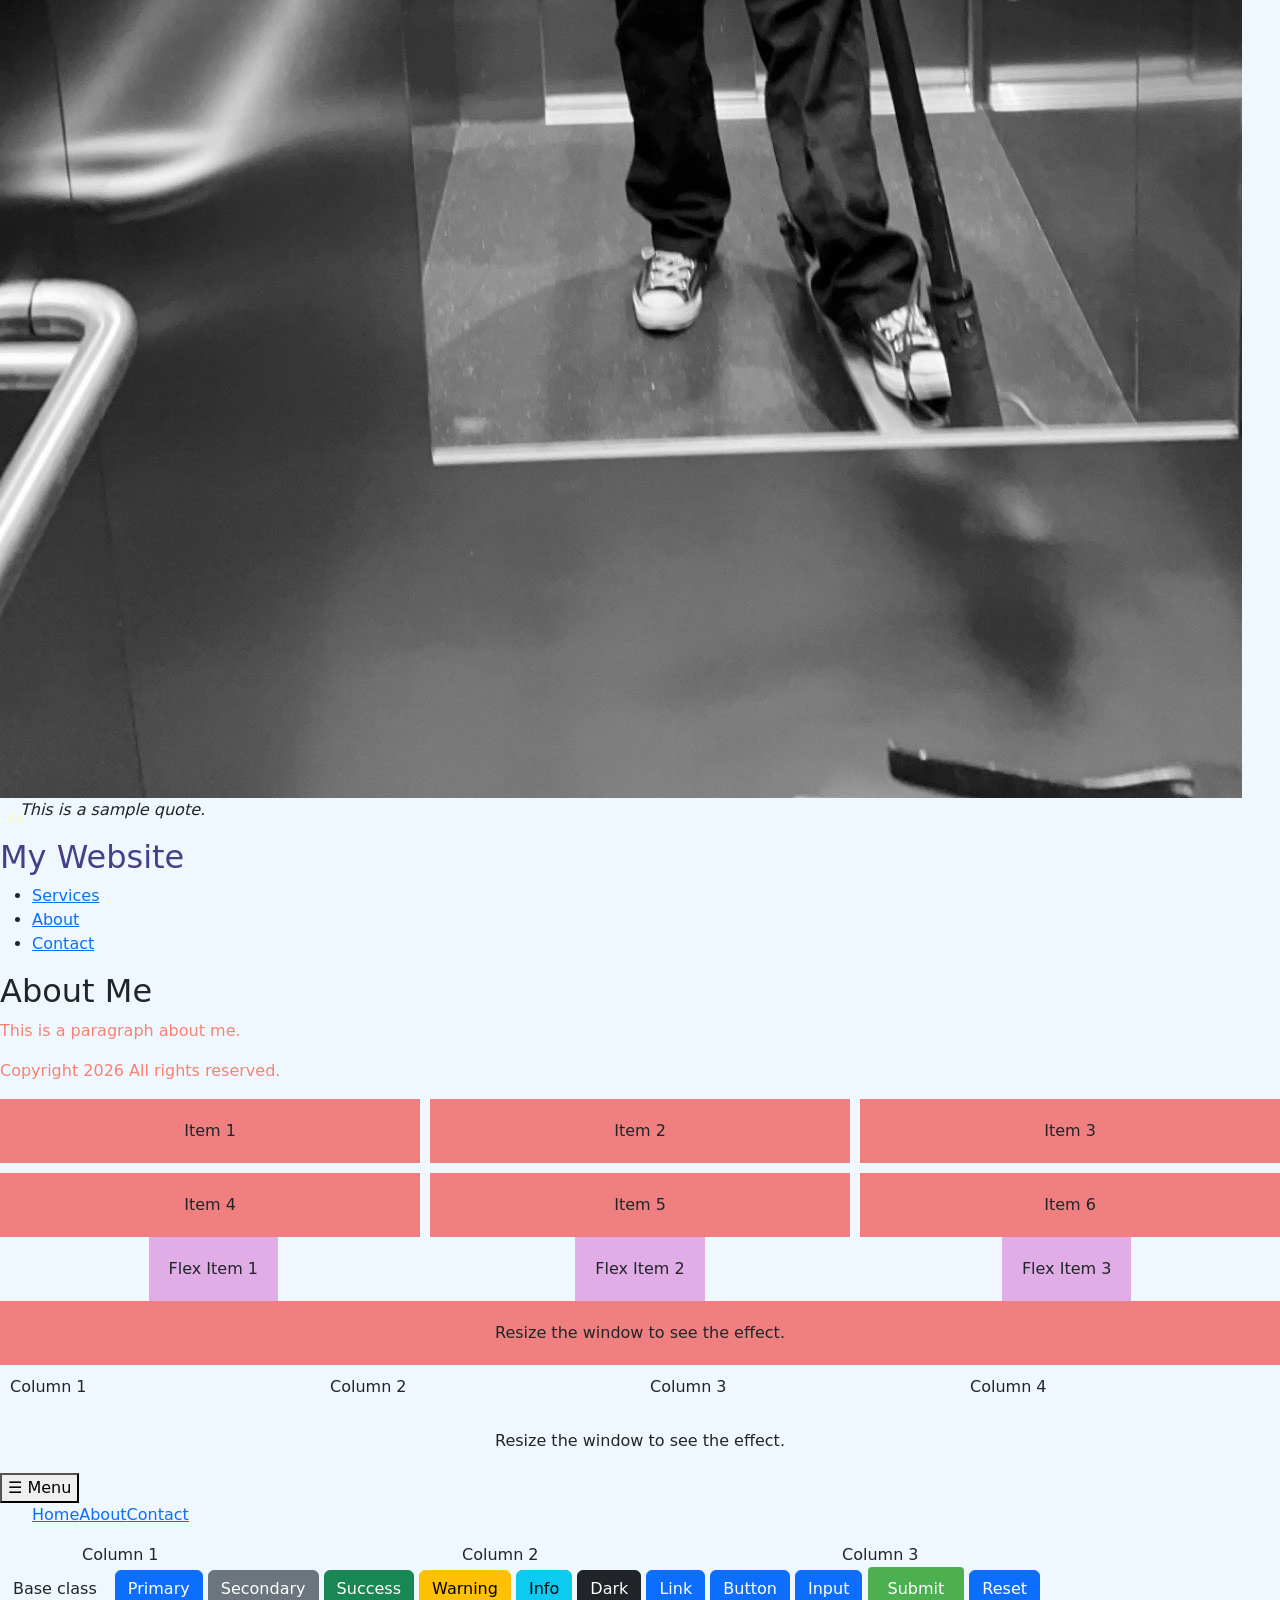
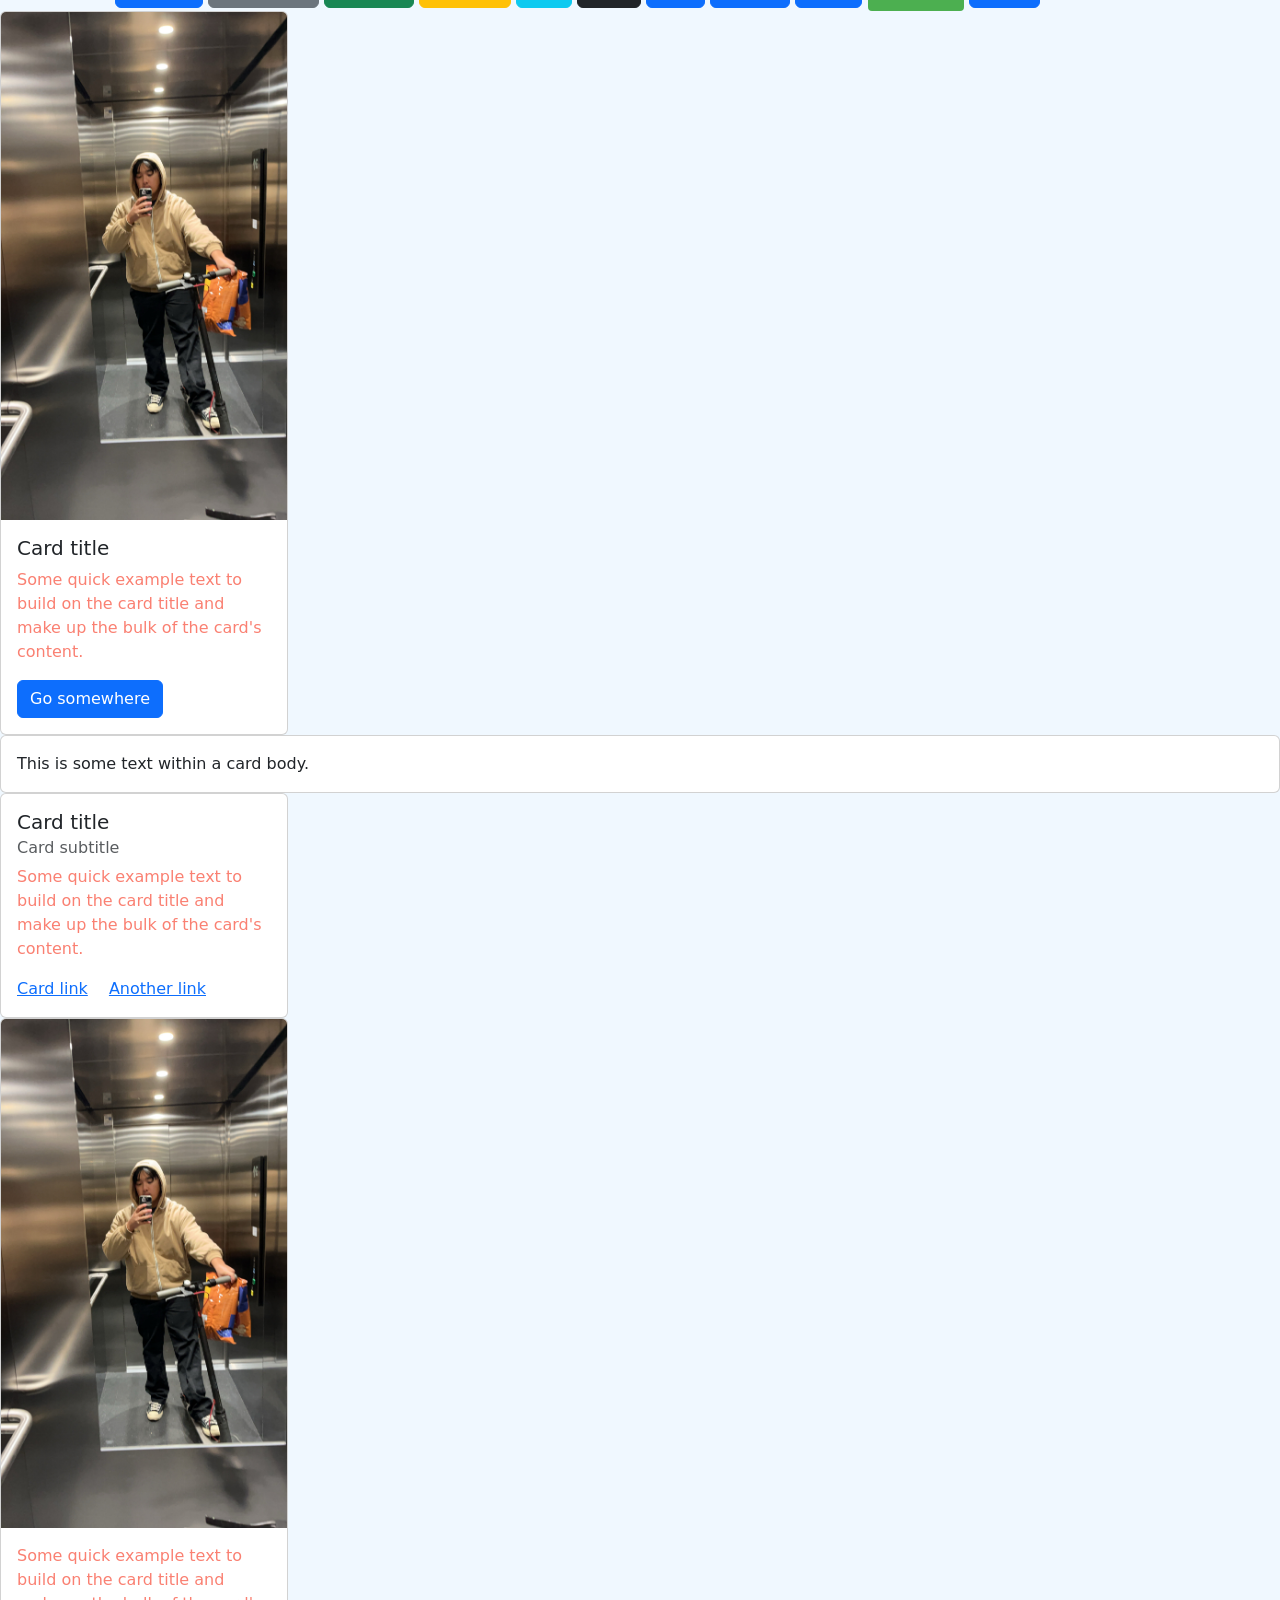
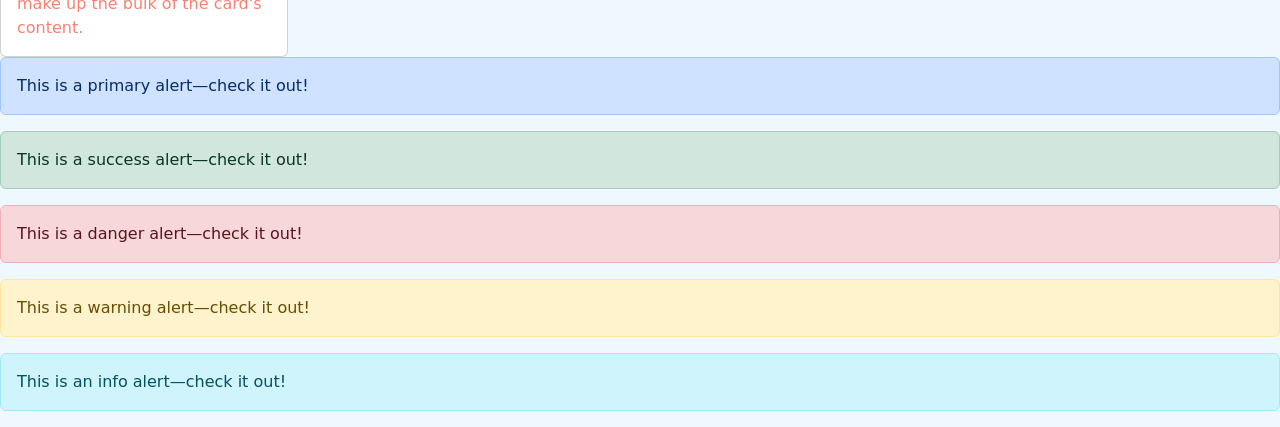
<file: ws_06/index.html>
<!DOCTYPE html>
<html lang="en">
<head>
    <meta charset="UTF-8">
    <meta name="viewport" content="width=device-width, initial-scale=1.0">
    <title>My First HTML Page</title>
    <!-- Bootstrap CSS -->
    <link href="https://cdn.jsdelivr.net/npm/bootstrap@5.3.0/dist/css/bootstrap.min.css" rel="stylesheet">
    <link rel="stylesheet" href="main.css"> 
</head>
<body>
<nav class="navbar navbar-expand-lg navbar-light bg-light">
    <div class="container-fluid">
        <a class="navbar-brand" href="#">Brand</a>
        <button class="navbar-toggler" type="button" data-bs-toggle="collapse" data-bs-target="#navbarNav" aria-controls="navbarNav" aria-expanded="false" aria-label="Toggle navigation">
            <span class="navbar-toggler-icon"></span>
        </button>
        <div class="collapse navbar-collapse" id="navbarNav">
            <ul class="navbar-nav">
                <li class="nav-item">
                    <a class="nav-link active" aria-current="page" href="#">Home</a>
                </li>
                <li class="nav-item">
                    <a class="nav-link" href="#">About</a>
                </li>
                <li class="nav-item">
                    <a class="nav-link" href="#">Contact</a>
                </li>
            </ul>
        </div>
    </div>
</nav>
    <h1>Welcome to my Page</h1>
    <p>This is a paragraph.</p>
    <img src="image.png" alt="Own picture Phong Tran" width="500" height="600">
<h2>Hobbies</h2>
<ol>
    <li>Playing video games</li>
    <li>Listening to music</li>
    <li>Reading webnovels</li>
</ol>
<h2>Favorite Foods</h2>
<ul>
    <li>Pizza</li>
    <li>Burgers</li>
    <li>Sushi</li>
</ul>
<a href="https://www.leagueoflegends.com/en-us/news/tags/patch-notes/  ">Visit League of Legends</a>
<table>
    <tr>
        <th></th>
        <th>Frequency</th>
    </tr>
    <tr>
        <td>Playing video games</td>
        <td>Daily</td>
    </tr>
    <tr>
        <td>Listening to music</td>
        <td>Daily</td>
    </tr>
    <tr>
        <td>Reading webnovels</td>
        <td>Daily</td>
    </tr>
</table>
<form>
    <label for="name">Name:</label>
    <input type="text" id="name" name="name"><br><br>
    <label for="email">Email:</label>
    <input type="email" id="email" name="email"><br><br>
    <input type="submit" value="Submit">
</form>
<div class="content-box">
    <h3>Sample Heading</h3>
    <p>This is a sample paragraph inside a div element.</p>

</div>
<button class="transition-button">Hover Me</button>
<div class="animation-box"> 
</div>
<ul class="pseudo-list">
    <li>Item 1</li>
    <li>Item 2</li>
    <li>Item 3</li>
    <li>Item 4</li>
</ul>
<img src="./image.png" alt="Sample Image" class="filter-image">
<blockquote class="quote">
    This is a sample quote.
</blockquote>

<header>
    <h1>My Website</h1>
    <nav>
        <ul>
            <li><a href="#services">Services</a></li>
            <li><a href="#about">About</a></li>
            <li><a href="#contact">Contact</a></li>
        </ul>
    </nav>
</header>

<main>
    <section id="about">
        <h2>About Me</h2>
        <p>This is a paragraph about me.</p>
    </section>
</main>
<footer>
    <p>Copyright 2026 All rights reserved.</p>
</footer>

<div class="grid-container">
    <div class="grid-item">Item 1</div>
    <div class="grid-item">Item 2</div>
    <div class="grid-item">Item 3</div>
    <div class="grid-item">Item 4</div>
    <div class="grid-item">Item 5</div>
    <div class="grid-item">Item 6</div>
</div>
<div class="flex-container">
    <div class="flex-item">Flex Item 1</div>
    <div class="flex-item">Flex Item 2</div>
    <div class="flex-item">Flex Item 3</div>
</div>
<div class="responsive-box">Resize the window to see the effect.</div>

<div class="responsive-container">
    <div class="column">Column 1</div>
    <div class="column">Column 2</div>
    <div class="column">Column 3</div>
    <div class="column">Column 4</div>
</div>

<div class="media-query-box">Resize the window to see the effect.</div>

<nav class="responsive-nav">
    <button class="menu-toggle">☰ Menu</button>
    <ul class="nav-list">
        <li><a href="#">Home</a></li>
        <li><a href="#">About</a></li>
        <li><a href="#">Contact</a></li>
    </ul>
</nav>

<div class="container">
    <div class="row">
        <div class="col-md-4 col-12">Column 1</div>
        <div class="col-md-4 col-12">Column 2</div>
        <div class="col-md-4 col-12">Column 3</div>
    </div>
</div>

<button type="button" class="btn" >Base class</button>
<button type="button" class="btn btn-primary">Primary</button>
<button type="button" class="btn btn-secondary">Secondary</button>
<button type="button" class="btn btn-success">Success</button>
<button type="button" class="btn btn-warning">Warning</button>
<button type="button" class="btn btn-info">Info</button>
<button type="button" class="btn btn-dark">Dark</button>

<a class="btn btn-primary" href="#" role="button">Link</a>
<button class="btn btn-primary" type="submit">Button</button>
<input class="btn btn-primary" type="button" value="Input">
<input class="btn btn-primary" type="submit" value="Submit">
<input class="btn btn-primary" type="reset" value="Reset">


<div class="card" style="width: 18rem;">
    <img src="image.png" class="card-img-top" alt="Sample Image">
    <div class="card-body">
        <h5 class="card-title">Card title</h5>
        <p class="card-text">Some quick example text to build on the card title and make up the bulk of the card's content.</p>
        <a href="#" class="btn btn-primary">Go somewhere</a>
    </div>
</div>

<div class="card">
    <div class="card-body">
        This is some text within a card body.
    </div>
</div>

<div class="card" style="width: 18rem;">
    <div class="card-body">
        <h5 class="card-title">Card title</h5>
        <h6 class="card-subtitle mb-2 text-body-secondary">Card subtitle</h6>
        <p class="card-text">Some quick example text to build on the card title and make up the bulk of the card's content.</p>
        <a href="#" class="card-link">Card link</a>
        <a href="#" class="card-link">Another link</a>
    </div>
</div>

<div class="card" style="width: 18rem;">
    <img src="image.png" class="card-img-top" alt="Sample Image">
    <div class="card-body">
        <p class="card-text">Some quick example text to build on the card title and make up the bulk of the card's content.
    
        
        </p>
    </div>
</div>

<div class="alert alert-primary" role="alert">
    This is a primary alert—check it out!
</div>
<div class="alert alert-success" role="alert">
    This is a success alert—check it out!
</div>
<div class="alert alert-danger" role="alert">
    This is a danger alert—check it out!
</div>
<div class="alert alert-warning" role="alert">
    This is a warning alert—check it out!
</div>  
<div class="alert alert-info" role="alert">
    This is an info alert—check it out! 
</div>








    <script src="https://cdn.jsdelivr.net/npm/bootstrap@5.3.0/dist/js/bootstrap.bundle.min.js"></script>
</body>
</html>
</file>
<file: ws_02/main.css>
h1 {
        color: darkslateblue;
}
p {
    color: salmon;
}
body {
    background-color: aliceblue;
}
h1 {
    font-size: 2em;
}
.content-box {
    padding: 20px;
    margin: 10px;
    background-color: #f0f0f0;
    border: 1px solid #ccc;
}
table {
    border-collapse: collapse;
    width: 100%;
}
th, td {
    border: 1px solid #ddd;
    padding: 8px;
    text-align: left;
}
th {
    background-color: #f2f2f2;
}
label {
    font-weight: bold;
}
input[type="text"], input[type="email"], textarea {
    width: 100%;
    padding: 8px;
    margin: 4px 0;
    box-sizing: border-box;
    border: 1px solid #ccc;
    border-radius: 4px;
}
input[type="submit"] {
    background-color: #4CAF50;
    color: white;
    padding: 10px 20px;
    border: none;
    border-radius: 4px;
    cursor: pointer;
}
input[type="submit"]:hover {
    background-color: #45a049;
}
</file>
<file: ws_03/main.css>
h1 {
        color: darkslateblue;
}
p {
    color: salmon;
}
body {
    background-color: aliceblue;
}
h1 {
    font-size: 2em;
}
.content-box {
    padding: 20px;
    margin: 10px;
    background-color: #f0f0f0;
    border: 1px solid #ccc;
}
table {
    border-collapse: collapse;
    width: 100%;
}
th, td {
    border: 1px solid #ddd;
    padding: 8px;
    text-align: left;
}
th {
    background-color: #f2f2f2;
}
label {
    font-weight: bold;
}
input[type="text"], input[type="email"], textarea {
    width: 100%;
    padding: 8px;
    margin: 4px 0;
    box-sizing: border-box;
    border: 1px solid #ccc;
    border-radius: 4px;
}
input[type="submit"] {
    background-color: #4CAF50;
    color: white;
    padding: 10px 20px;
    border: none;
    border-radius: 4px;
    cursor: pointer;
}
input[type="submit"]:hover {
    background-color: #45a049;
}
.transition-button {
    background-color: lightskyblue;
    padding: 10px 20px;
    border: none;
    cursor: pointer;
    transition: background-color 0.3s;
}

.transition-button:hover {
    background-color: lightcyan;
}

.animation-box {
    width: 50px;
    height: 50px;
    background-color: lightgreen;
    position: relative;
    animation: moveBox 2s infinite alternate;
}

@keyframes move {
    from {
        left: 0;
    }
    to {
        left: 100px;
    }
}
.pseudo-list li:nth-child(odd) {
    background-color: lightgray;
}

.pseudo-list li:nth-child(even) {
    background-color: lightyellow;
}

.filter-image {
    filter: grayscale(100%);
    transition: filter 0.3s ease;
}
.filter-image:hover {
    filter: grayscale(0%);
}

.quote {
    position: relative;
    padding-left: 20px;
    font-style: italic;
}

.quote::before {
    content: "“";
    font-size: 40px;
    position: absolute;
    left: 0;
    top: 0;
    color: lightgoldenrodyellow
}
</file>
<file: ws_04/main.css>
h1 {
        color: darkslateblue;
}
p {
    color: salmon;
}
body {
    background-color: aliceblue;
}
h1 {
    font-size: 2em;
}
.content-box {
    padding: 20px;
    margin: 10px;
    background-color: #f0f0f0;
    border: 1px solid #ccc;
}
table {
    border-collapse: collapse;
    width: 100%;
}
th, td {
    border: 1px solid #ddd;
    padding: 8px;
    text-align: left;
}
th {
    background-color: #f2f2f2;
}
label {
    font-weight: bold;
}
input[type="text"], input[type="email"], textarea {
    width: 100%;
    padding: 8px;
    margin: 4px 0;
    box-sizing: border-box;
    border: 1px solid #ccc;
    border-radius: 4px;
}
input[type="submit"] {
    background-color: #4CAF50;
    color: white;
    padding: 10px 20px;
    border: none;
    border-radius: 4px;
    cursor: pointer;
}
input[type="submit"]:hover {
    background-color: #45a049;
}
.transition-button {
    background-color: lightskyblue;
    padding: 10px 20px;
    border: none;
    cursor: pointer;
    transition: background-color 0.3s;
}

.transition-button:hover {
    background-color: lightcyan;
}

.animation-box {
    width: 50px;
    height: 50px;
    background-color: lightgreen;
    position: relative;
    animation: moveBox 2s infinite alternate;
}

@keyframes move {
    from {
        left: 0;
    }
    to {
        left: 100px;
    }
}
.pseudo-list li:nth-child(odd) {
    background-color: lightgray;
}

.pseudo-list li:nth-child(even) {
    background-color: lightyellow;
}

.filter-image {
    filter: grayscale(100%);
    transition: filter 0.3s ease;
}
.filter-image:hover {
    filter: grayscale(0%);
}

.quote {
    position: relative;
    padding-left: 20px;
    font-style: italic;
}

.quote::before {
    content: "“";
    font-size: 40px;
    position: absolute;
    left: 0;
    top: 0;
    color: lightgoldenrodyellow
}

.grid-container {
    display: grid;
    grid-template-columns: repeat(3, 1fr);
    grid-gap: 10px;
}
.grid-item {
    background-color: lightcoral;
    padding: 20px;
    text-align: center;
}
.flex-container {
    display: flex;
    justify-content: space-around;
    align-items: center;
}
.flex-item {
    background-color: rgb(225, 173, 230);
    padding: 20px;
    text-align: center;
}
.responsive-box {
    background-color: lightseagreen;
    padding: 20px;
    text-align: center;
}
@media (max-width: 600px) {
    .responsive-box {
        background-color: lightblue;
    }
}
@media (min-width: 601px) {
    .responsive-box {
        background-color: lightcoral;
    }
}
</file>
<file: ws_05/main.css>
h1 {
        color: darkslateblue;
}
p {
    color: salmon;
}
body {
    background-color: aliceblue;
}
h1 {
    font-size: 2em;
}
.content-box {
    padding: 20px;
    margin: 10px;
    background-color: #f0f0f0;
    border: 1px solid #ccc;
}
table {
    border-collapse: collapse;
    width: 100%;
}
th, td {
    border: 1px solid #ddd;
    padding: 8px;
    text-align: left;
}
th {
    background-color: #f2f2f2;
}
label {
    font-weight: bold;
}
input[type="text"], input[type="email"], textarea {
    width: 100%;
    padding: 8px;
    margin: 4px 0;
    box-sizing: border-box;
    border: 1px solid #ccc;
    border-radius: 4px;
}
input[type="submit"] {
    background-color: #4CAF50;
    color: white;
    padding: 10px 20px;
    border: none;
    border-radius: 4px;
    cursor: pointer;
}
input[type="submit"]:hover {
    background-color: #45a049;
}
.transition-button {
    background-color: lightskyblue;
    padding: 10px 20px;
    border: none;
    cursor: pointer;
    transition: background-color 0.3s;
}

.transition-button:hover {
    background-color: lightcyan;
}

.animation-box {
    width: 50px;
    height: 50px;
    background-color: lightgreen;
    position: relative;
    animation: moveBox 2s infinite alternate;
}

@keyframes moveBox {
    from {
        left: 0;
    }
    to {
        left: 100px;
    }
}
.pseudo-list li:nth-child(odd) {
    background-color: lightgray;
}

.pseudo-list li:nth-child(even) {
    background-color: lightyellow;
}

.filter-image {
    filter: grayscale(100%);
    transition: filter 0.3s ease;
}
.filter-image:hover {
    filter: grayscale(0%);
}

.quote {
    position: relative;
    padding-left: 20px;
    font-style: italic;
}

.quote::before {
    content: "“";
    font-size: 40px;
    position: absolute;
    left: 0;
    top: 0;
    color: lightgoldenrodyellow;
}

.grid-container {
    display: grid;
    grid-template-columns: repeat(3, 1fr);
    grid-gap: 10px;
}
.grid-item {
    background-color: lightcoral;
    padding: 20px;
    text-align: center;
}
.flex-container {
    display: flex;
    justify-content: space-around;
    align-items: center;
}
.flex-item {
    background-color: rgb(225, 173, 230);
    padding: 20px;
    text-align: center;
}
.responsive-box {
    background-color: lightseagreen;
    padding: 20px;
    text-align: center;
}
@media (max-width: 600px) {
    .responsive-box {
        background-color: lightblue;
    }
}
@media (min-width: 601px) {
    .responsive-box {
        background-color: lightcoral;
    }
}

.responsive-container {
    display: flex;
    flex-wrap: wrap;
}

.column {
    flex: 1;
    padding: 10px;
}

@media (max-width: 600px) {
    .column {
        flex: 100%;
    }
}

.responsive-image {
    width: 100%;
    height: auto;
}

.media-query-box {
    padding: 20px;
    text-align: center;
}

@media (max-width: 601px) {
    .media-query-box {
        background-color: rgb(221, 15, 149);
    }
}

.responsive-nav .nav-list {
    display: flex;
    list-style-type: none;
}

@media (max-width: 600px) {
    .responsive-nav .nav-list {
        display: none;
    }
    .responsive-nav .menu-toggle {
        display: block;
    }
}
</file>
<file: ws_06/main.css>
h1 {
        color: darkslateblue;
}
p {
    color: salmon;
}
body {
    background-color: aliceblue;
}
h1 {
    font-size: 2em;
}
.content-box {
    padding: 20px;
    margin: 10px;
    background-color: #f0f0f0;
    border: 1px solid #ccc;
}
table {
    border-collapse: collapse;
    width: 100%;
}
th, td {
    border: 1px solid #ddd;
    padding: 8px;
    text-align: left;
}
th {
    background-color: #f2f2f2;
}
label {
    font-weight: bold;
}
input[type="text"], input[type="email"], textarea {
    width: 100%;
    padding: 8px;
    margin: 4px 0;
    box-sizing: border-box;
    border: 1px solid #ccc;
    border-radius: 4px;
}
input[type="submit"] {
    background-color: #4CAF50;
    color: white;
    padding: 10px 20px;
    border: none;
    border-radius: 4px;
    cursor: pointer;
}
input[type="submit"]:hover {
    background-color: #45a049;
}
.transition-button {
    background-color: lightskyblue;
    padding: 10px 20px;
    border: none;
    cursor: pointer;
    transition: background-color 0.3s;
}

.transition-button:hover {
    background-color: lightcyan;
}

.animation-box {
    width: 50px;
    height: 50px;
    background-color: lightgreen;
    position: relative;
    animation: moveBox 2s infinite alternate;
}

@keyframes moveBox {
    from {
        left: 0;
    }
    to {
        left: 100px;
    }
}
.pseudo-list li:nth-child(odd) {
    background-color: lightgray;
}

.pseudo-list li:nth-child(even) {
    background-color: lightyellow;
}

.filter-image {
    filter: grayscale(100%);
    transition: filter 0.3s ease;
}
.filter-image:hover {
    filter: grayscale(0%);
}

.quote {
    position: relative;
    padding-left: 20px;
    font-style: italic;
}

.quote::before {
    content: "“";
    font-size: 40px;
    position: absolute;
    left: 0;
    top: 0;
    color: lightgoldenrodyellow;
}

.grid-container {
    display: grid;
    grid-template-columns: repeat(3, 1fr);
    grid-gap: 10px;
}
.grid-item {
    background-color: lightcoral;
    padding: 20px;
    text-align: center;
}
.flex-container {
    display: flex;
    justify-content: space-around;
    align-items: center;
}
.flex-item {
    background-color: rgb(225, 173, 230);
    padding: 20px;
    text-align: center;
}
.responsive-box {
    background-color: lightseagreen;
    padding: 20px;
    text-align: center;
}
@media (max-width: 600px) {
    .responsive-box {
        background-color: lightblue;
    }
}
@media (min-width: 601px) {
    .responsive-box {
        background-color: lightcoral;
    }
}

.responsive-container {
    display: flex;
    flex-wrap: wrap;
}

.column {
    flex: 1;
    padding: 10px;
}

@media (max-width: 600px) {
    .column {
        flex: 100%;
    }
}

.responsive-image {
    width: 100%;
    height: auto;
}

.media-query-box {
    padding: 20px;
    text-align: center;
}

@media (max-width: 601px) {
    .media-query-box {
        background-color: rgb(221, 15, 149);
    }
}

.responsive-nav .nav-list {
    display: flex;
    list-style-type: none;
}

@media (max-width: 600px) {
    .responsive-nav .nav-list {
        display: none;
    }
    .responsive-nav .menu-toggle {
        display: block;
    }
}
</file>
